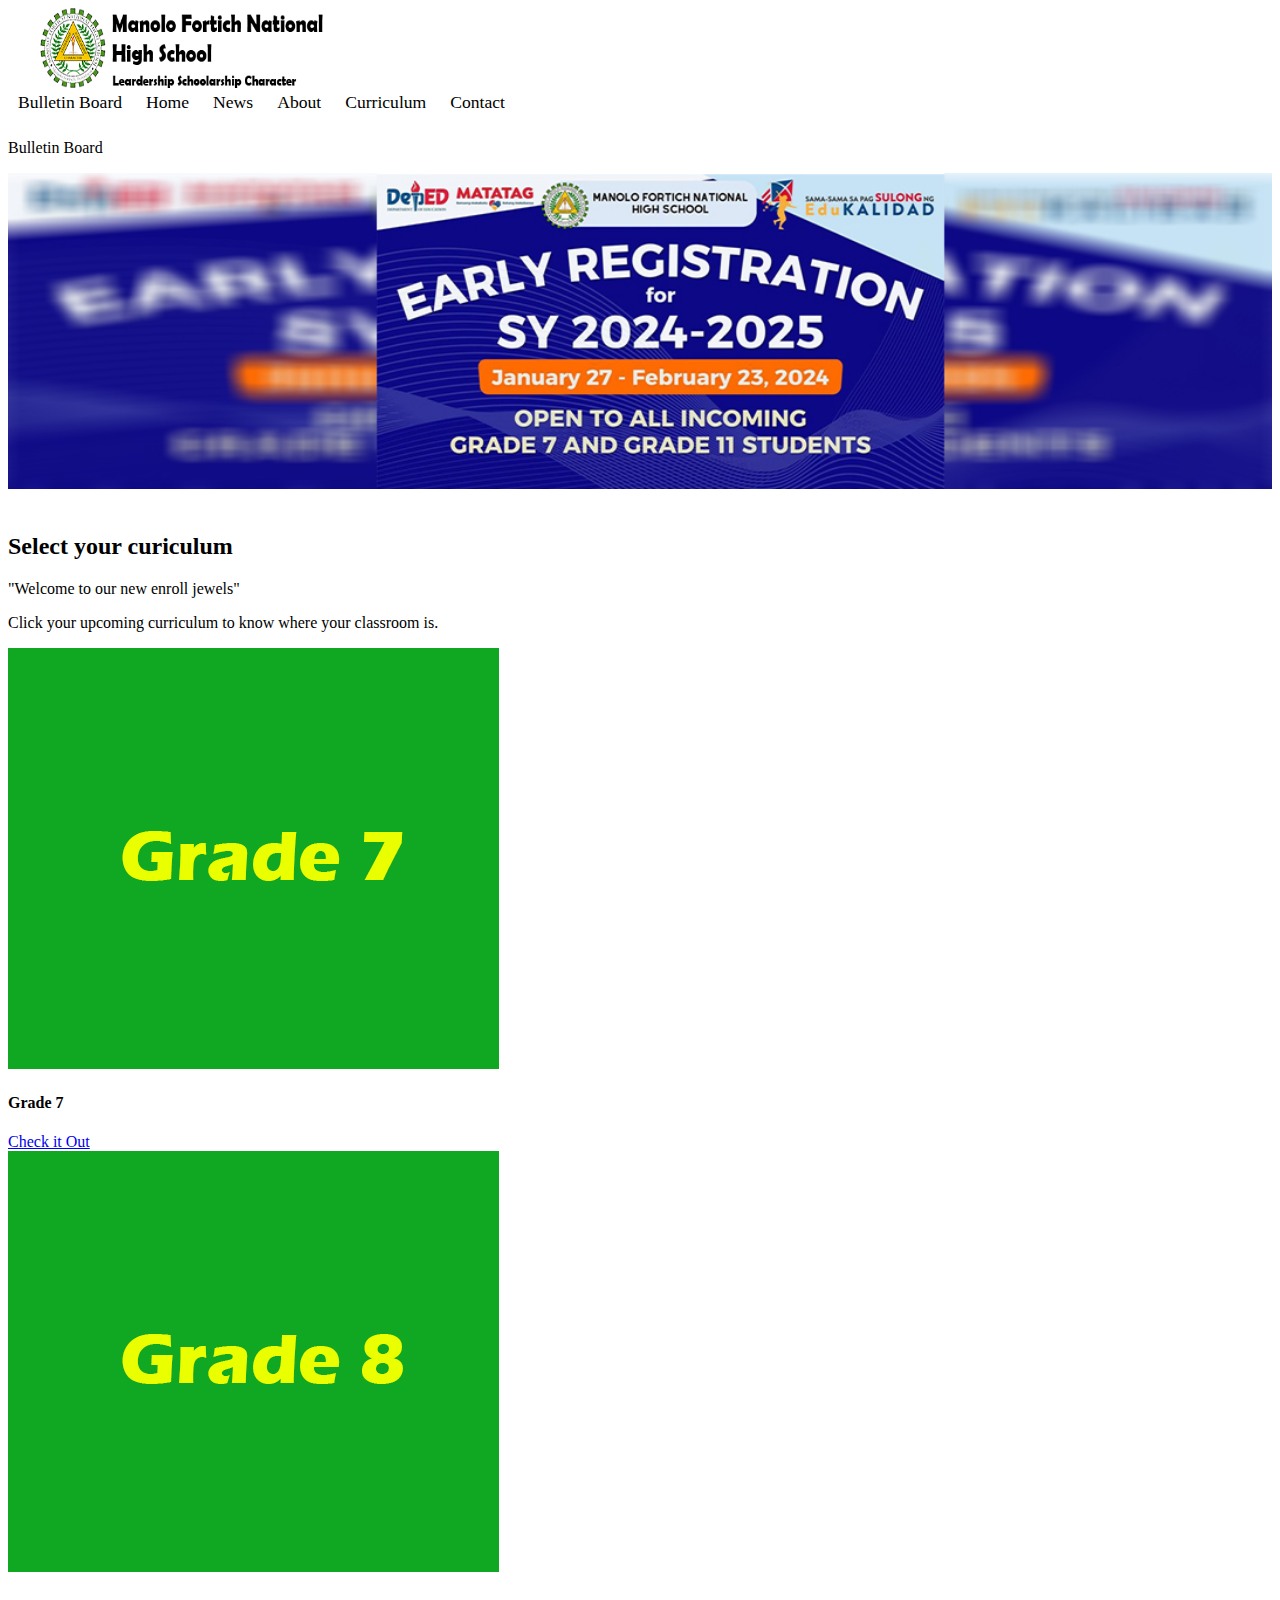
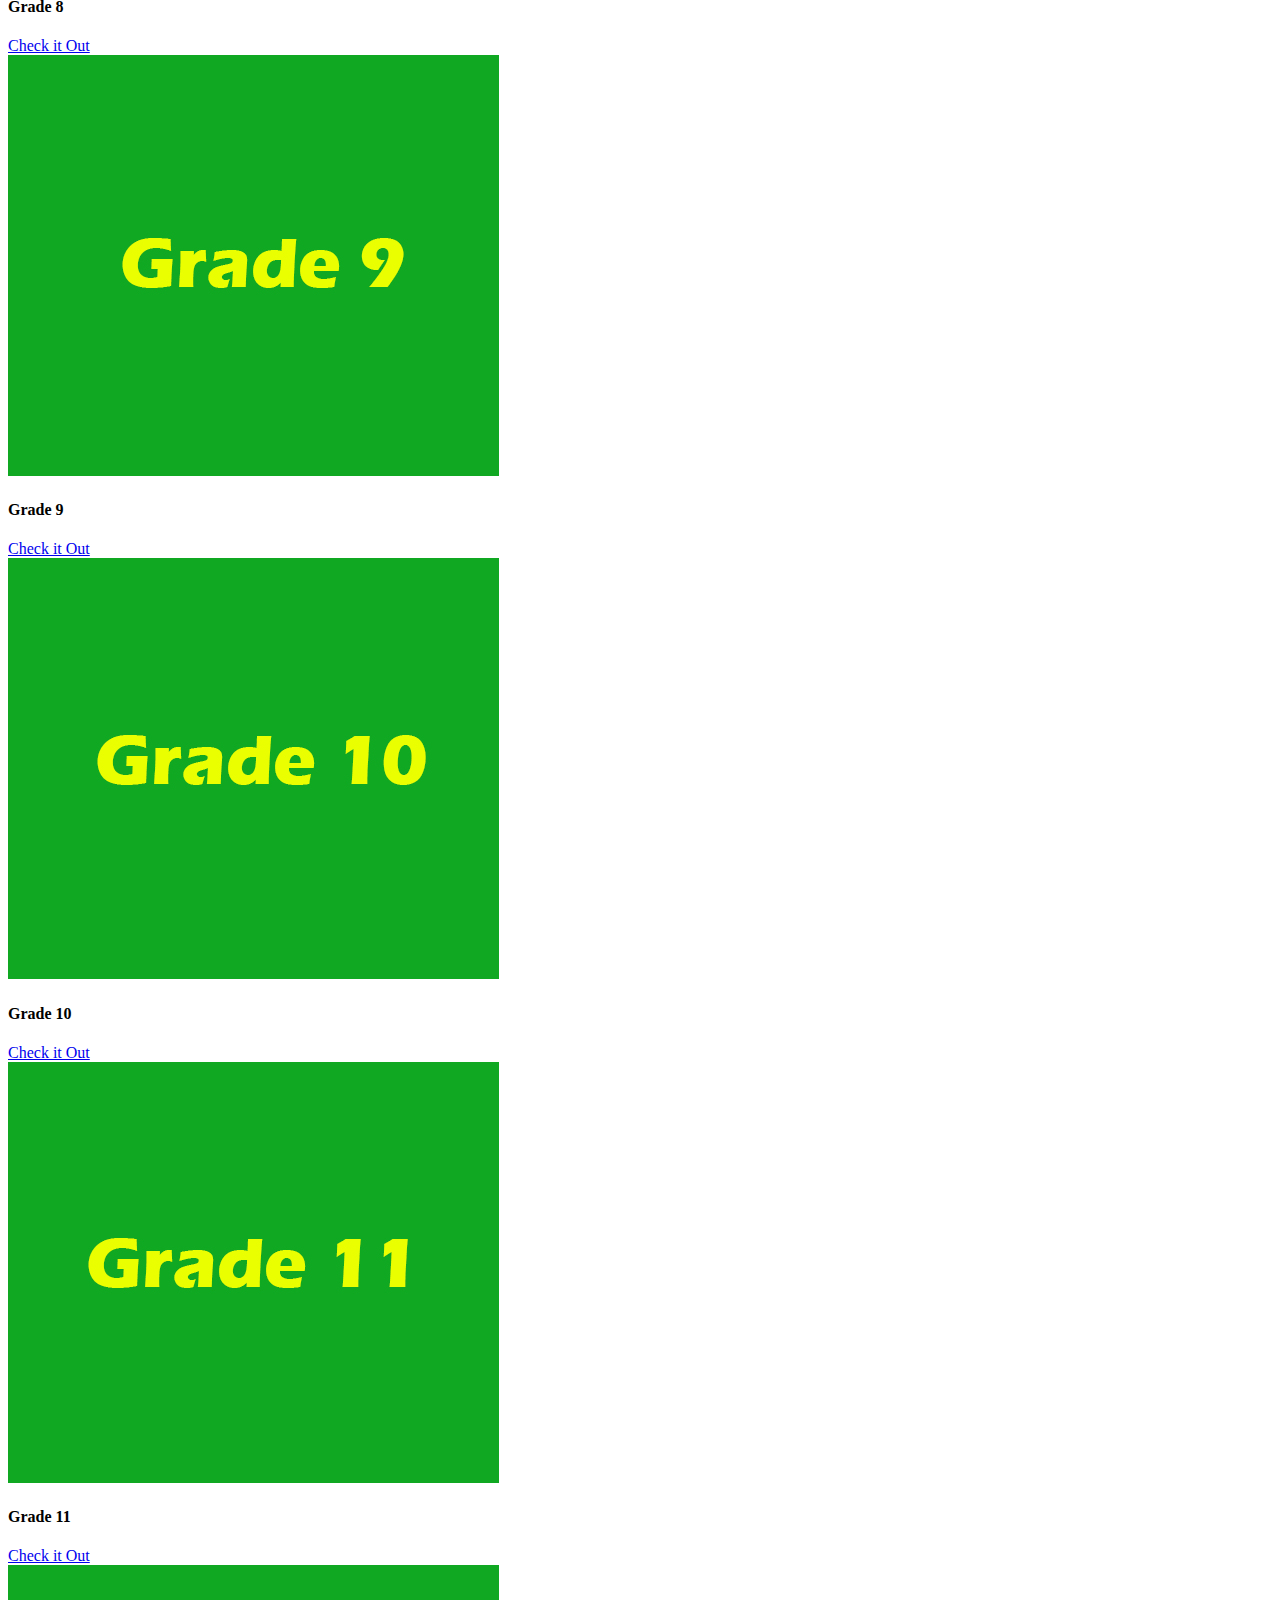
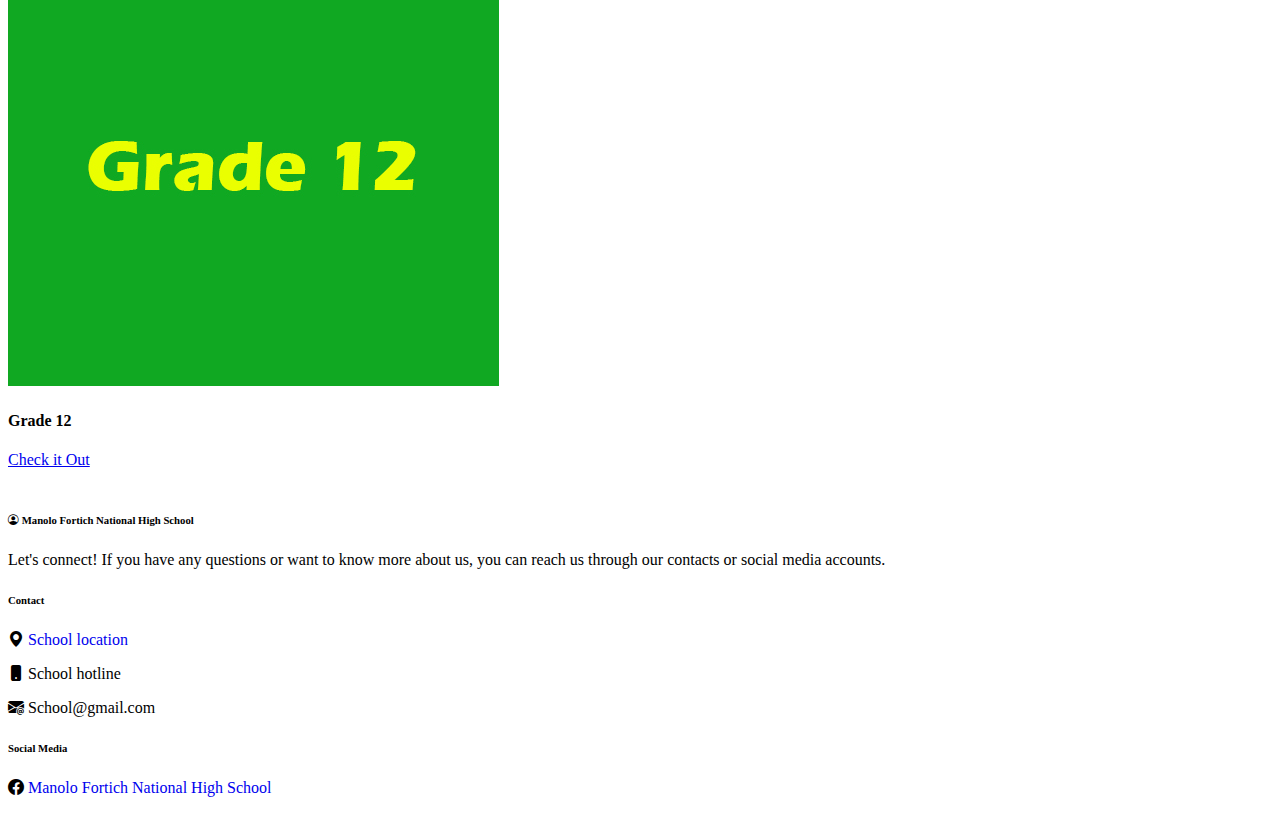
<file: bulletinboard.html>
<!DOCTYPE html>
<html lang="en">
    <head>
        <meta charset="UTF-8">
        <meta http-equiv="X-UA-Compatible" content="IE=edge">
        <meta name="viewport" content="width=device-width, initial-scale=1.0">
        <link href="https://cdn.jsdelivr.net/npm/bootstrap@5.0.2/dist/css/bootstrap.min.css" rel="stylesheet" integrity="sha384-EVSTQN3/azprG1Anm3QDgpJLIm9Nao0Yz1ztcQTwFspd3yD65VohhpuuCOmLASjC" crossorigin="anonymous">
        <link rel="stylesheet" href="style.css">
        <link rel="stylesheet" href="https://cdn.jsdelivr.net/npm/bootstrap-icons@1.10.3/font/bootstrap-icons.css">
        <link rel="icon" type="image/png" sizes="32x32" href="/favicon.png">

        <title>BulletinBoard</title>
    </head>


    <body>
            <!--navbar-->
        <div class="container">
                <!--navbar-->
                    <div class="sticky-top d-flex justify-content-between align-items-center bg-light" class="wrapper flex">
                        <nav class="navbar navbar-light">
                            <div class="container-fluid">
                                <a class="navbar-brand navimg" href="#">
                                <img src="Untitled-1.png" alt="profile" width="350" height="80" class=" img-fluid">
                                </a>
                            </div>
                        </nav>
                <div class="nav-link d-flex justify-content-between align-items-center fw-light">
                    <a class="mx-0" href="#bulletin">Bulletin Board</a>
                    <a class="mx-0" href="index.html">Home</a>
                    <a class="mx-0" href="index.html#news">News</a>
                    <a class="mx-0" href="index.html#about">About</a>
                    <a class="mx-0" href="#curriculum">Curriculum</a>
                    <a class="mx-0" href="#contact">Contact</a>
                </div>
            </div>

            <!-- News -->
            <section id="bulletin">
                <div class="display-5"> <p class="text-center">Bulletin Board </p> </div>
                <div>
                    <img width="100%"
                    src="early1.jpg">
                </div>
            </section>

            <!--About Section-->
            <section id="curriculum" class="bg-light mt-5">
               
                    <div class="text-center">
                        <h2 class="fw-light">Select your curiculum</h2>
                        <p class="lead text-muted"> "Welcome to our new enroll jewels"</p> 
                        <p class="lead text-muted">Click your upcoming curriculum to know where your classroom is.
                        </p>
                        <!-- <p class="lead text-muted">Having the knowledge and skills, the school will be a great contributor to your knowledge. -->
                        </p>
                    </div>

                    <div class="row my-5 align-items-center justify-content-center">
                        <div class="col-8 col-lg-4 col-xl-3">
                            <div class="card">
                                <img 
                                class="card-img-top"
                                src="Grade 7.jpg"
                                alt="card image"
                                />
                                <div class="card-body text-center py-4">
                                    <h4 class="card-title fw-light">Grade 7</h4>
                                    <!-- <p class="card-text text-muted fw-light">
                                      Learn what's the school announcement.
                                    </p> -->
                                    <a href="Grade7.html" class="btn btn-outline-primary">Check it Out</a>
                                </div>
                            </div>
                        </div>
                        <div class="col-8 col-lg-4 col-xl-3">
                            <div class="card">
                                <img 
                                class="card-img-top"
                                src="Grade 8.jpg"
                                alt="card image"
                                />
                                <div class="card-body text-center py-4">
                                    <h4 class="card-title fw-light">Grade 8</h4>
                                    <!-- <p class="card-text text-muted fw-light">
                                    Know where your classroom is.
                                    </p> -->
                                    <a href="Grade8.html" class="btn btn-outline-primary">Check it Out</a>
                                </div>
                            </div>
                        </div>
                        <div class="col-8 col-lg-4 col-xl-3">
                            <div class="card">
                                <img 
                                class="card-img-top"
                                src="Grade 9.jpg"
                                alt="card image"
                                />
                                <div class="card-body text-center py-4">
                                    <h4 class="card-title fw-light">Grade 9</h4>
                                    <!-- <p class="card-text text-muted fw-light">
                                        Take a look if your here.
                                    </p> -->
                                    <a href="Grade9.html" class="btn btn-outline-primary">Check it Out</a>
                                </div>
                            </div>
                        </div>
                        <div class="row my-5 align-items-center justify-content-center">
                            <div class="col-8 col-lg-4 col-xl-3">
                                <div class="card">
                                    <img 
                                    class="card-img-top"
                                    src="Grade 10.jpg"
                                    alt="card image"
                                    />
                                    <div class="card-body text-center py-4">
                                        <h4 class="card-title fw-light">Grade 10</h4>
                                        <!-- <p class="card-text text-muted fw-light">
                                          Learn what's the school announcement.
                                        </p> -->
                                        <a href="Grade10.html" class="btn btn-outline-primary">Check it Out</a>
                                    </div>
                                </div>
                            </div>
                            <div class="col-8 col-lg-4 col-xl-3">
                                <div class="card">
                                    <img 
                                    class="card-img-top"
                                    src="Grade 11.jpg"
                                    alt="card image"
                                    />
                                    <div class="card-body text-center py-4">
                                        <h4 class="card-title fw-light">Grade 11</h4>
                                        <!-- <p class="card-text text-muted fw-light">
                                        Know where your classroom is.
                                        </p> -->
                                        <a href="Grade11.html" class="btn btn-outline-primary">Check it Out</a>
                                    </div>
                                </div>
                            </div>
                            <div class="col-8 col-lg-4 col-xl-3">
                                <div class="card">
                                    <img 
                                    class="card-img-top"
                                    src="Grade 12.jpg"
                                    alt="card image"
                                    />
                                    <div class="card-body text-center py-4">
                                        <h4 class="card-title fw-light">Grade 12</h4>
                                        <!-- <p class="card-text text-muted fw-light">
                                            Take a look if your here.
                                        </p> -->
                                        <a href="Grade12.html" class="btn btn-outline-primary">Check it Out</a>
                                    </div>
                                </div>
                            </div>
                    </div>
               
            </section>

            <!-- Footer -->
            <footer class="text-center text-lg-start bg-white text-muted">
                <section id="contact">
                    <div class="container text-center text-md-start mt-5">
                      <div class="row mt-3">
                        <div class="col-md-3 col-lg-4 col-xl-3 mx-auto mb-4">
                          <h6 class="text-uppercase fw-bold mb-4">
                            <i class="bi bi-person-circle"></i> Manolo Fortich National High School
                          </h6>
                          <p>
                           Let's connect! If you have any questions or want to know more about us, you can reach us through our contacts or social media accounts.
                          </p>
                        </div>
                        <div class="col-md-4 col-lg-3 col-xl-3 mx-auto mb-md-0 mb-4">
                            <!-- Links -->
                            <h6 class="text-uppercase fw-bold mb-4">Contact</h6>
                            <p><i class="bi bi-geo-alt-fill"></i><a class="socials text-muted" href="https://www.google.com/maps/place/Manolo+Fortich+National+High+School/@8.3683301,124.8629163,17z/data=!4m6!3m5!1s0x32ffbdf8a8a9cdfd:0xefb4e4f49a848094!8m2!3d8.3683301!4d124.8629163!16s%2Fg%2F11b697rzgc?authuser=0&entry=ttu"> School location</a></p>
                            <p><i class="bi bi-phone-fill"></i> School hotline</p>
                            <p><i class="bi bi-envelope-at-fill"></i> School@gmail.com</p>
                        </div>
                        <div class="col-md-4 col-lg-3 col-xl-3 mx-auto mb-md-0 mb-4">
                            <!-- Links -->
                            <h6 class="text-uppercase fw-bold mb-4">Social Media</h6>
                            <p><i class="bi bi-facebook"></i><a class="socials text-muted" href="https://web.facebook.com/ManoloFortichNHSOfficial"> Manolo Fortich National High School</a></p>
                            <!-- <p><i class="bi bi-instagram"></i><a class="socials text-muted"href="https://www.instagram.com/chizingyah/"> @chizingyah</a></p> -->
                        </div>
                    </div>
                </section>
            </footer> 

        </div>
        <script src="https://cdn.jsdelivr.net/npm/bootstrap@5.0.2/dist/js/bootstrap.bundle.min.js" integrity="sha384-MrcW6ZMFYlzcLA8Nl+NtUVF0sA7MsXsP1UyJoMp4YLEuNSfAP+JcXn/tWtIaxVXM" crossorigin="anonymous"></script>
    </body>
</html>
</file>
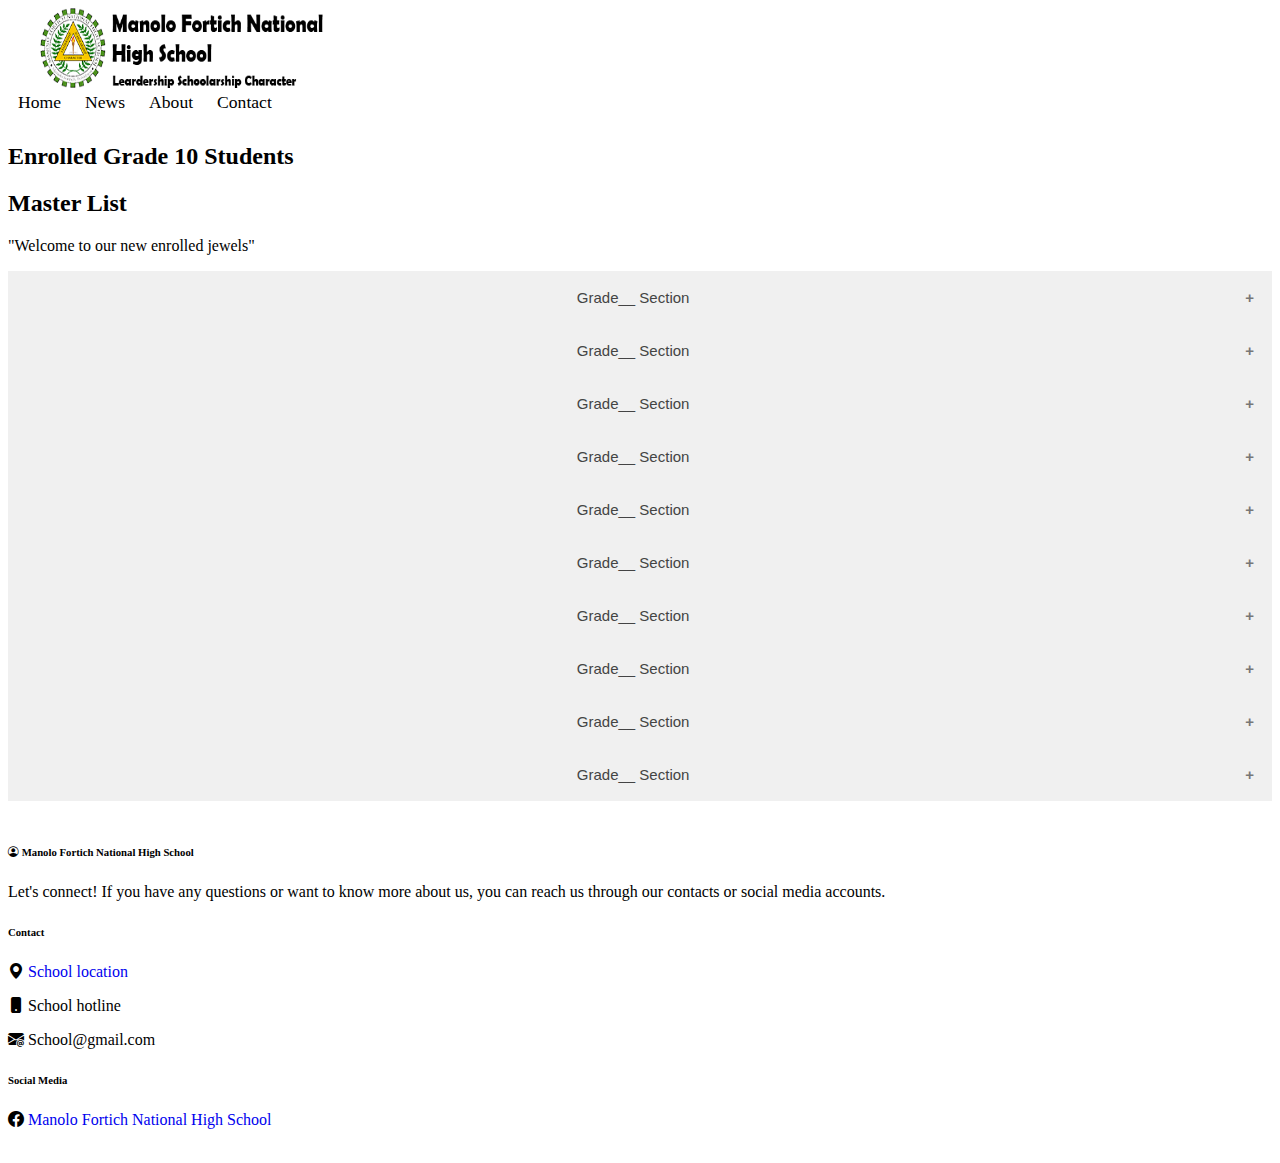
<file: Grade10.html>
<!DOCTYPE html>
<html lang="en">
    <head>
        <meta charset="UTF-8">
        <meta http-equiv="X-UA-Compatible" content="IE=edge">
        <meta name="viewport" content="width=device-width, initial-scale=1.0">
        <link href="https://cdn.jsdelivr.net/npm/bootstrap@5.0.2/dist/css/bootstrap.min.css" rel="stylesheet" integrity="sha384-EVSTQN3/azprG1Anm3QDgpJLIm9Nao0Yz1ztcQTwFspd3yD65VohhpuuCOmLASjC" crossorigin="anonymous">
        <link rel="stylesheet" href="style.css">
        <link rel="stylesheet" href="https://cdn.jsdelivr.net/npm/bootstrap-icons@1.10.3/font/bootstrap-icons.css">
        <link rel="icon" type="image/png" sizes="32x32" href="/favicon.png">

        <title>Grade 10</title>
    </head>


    <body>
            <!--navbar-->
        <div class="container">
                <div class="sticky-top d-flex justify-content-between align-items-center bg-light" class="wrapper flex">
                    <nav class="navbar navbar-light">
                        <div class="container-fluid">
                            <a class="navbar-brand navimg" href="#">
                                <img src="Untitled-1.png" alt="profile" width="350" height="80" class=" img-fluid">
                            </a>
                        </div>
                    </nav>
                    <div class="nav-link d-flex justify-content-between align-items-center fw-light">
                        <a class="mx-0" href="index.html">Home</a>
                        <a class="mx-0" href="index.html#news">News</a>
                        <a class="mx-0" href="index.html#about">About</a>
                        <a class="mx-0" href="#contact">Contact</a>
                    </div>
                </div>
            <!-- <script>
                function searchItems() {
                    var searchTerm = document.getElementById('search').value;
                    var items = document.getElementsByClassName('item');
                    
                    for (var i = 0; i < items.length; i++) {
                        var item = items[i];
                        
                        if (item.textContent.includes(searchTerm)) {
                            item.style.display = 'block';
                        } else {
                            item.style.display = 'none';
                        }
                    }
                }
            </script>
            <input type="text" id="search" name="search" onkeyup="searchItems()" placeholder="Search...">
            <div class="item">Item 1</div>
            <div class="item">Item 2</div>
            <div class="item">Item 3</div>
            Add more items as needed -->

            <!--About Section-->
            <section id="curriculum" class="bg-light mt-5">
               
                    <div class="text-center">
                        <h2 class="fw-light">Enrolled Grade 10 Students</h2>
                        <h2 class="fw-light">Master List</h2>
                        <p class="lead text-muted"> "Welcome to our new enrolled jewels"</p> 
                        <!-- <p class="lead text-muted">Having the knowledge and skills, the school will be a great contributor to your knowledge. -->
                        </p>
                    </div>

                    
                    <button class="accordion">Grade__ Section</button>
                    <div class="panel">
                        <p class="center">Male</p>
                        <div class="center2">
                            <p>Surname, Name Middle Initial</p>
                            <p>Surname, Name Middle Initial</p>
                            <p>Surname, Name Middle Initial</p>
                            <p>Surname, Name Middle Initial</p>
                            <p>Surname, Name Middle Initial</p>
                            <p>Surname, Name Middle Initial</p>
                            <p>Surname, Name Middle Initial</p>
                            <p>Surname, Name Middle Initial</p>
                            <p>Surname, Name Middle Initial</p>
                            <p>Surname, Name Middle Initial</p>
                        </div>
                        <p class="center">Female</p>
                        <div class="center2">
                            <p>Surname, Name Middle Initial</p>
                            <p>Surname, Name Middle Initial</p>
                            <p>Surname, Name Middle Initial</p>
                            <p>Surname, Name Middle Initial</p>
                            <p>Surname, Name Middle Initial</p>
                            <p>Surname, Name Middle Initial</p>
                            <p>Surname, Name Middle Initial</p>
                            <p>Surname, Name Middle Initial</p>
                            <p>Surname, Name Middle Initial</p>
                            <p>Surname, Name Middle Initial</p>
                        </div>
                    </div>

                    <button class="accordion">Grade__ Section</button>
                    <div class="panel">
                        <p class="center">Male</p>
                        <div class="center2">
                            <p>Surname, Name Middle Initial</p>
                            <p>Surname, Name Middle Initial</p>
                            <p>Surname, Name Middle Initial</p>
                            <p>Surname, Name Middle Initial</p>
                            <p>Surname, Name Middle Initial</p>
                            <p>Surname, Name Middle Initial</p>
                            <p>Surname, Name Middle Initial</p>
                            <p>Surname, Name Middle Initial</p>
                            <p>Surname, Name Middle Initial</p>
                            <p>Surname, Name Middle Initial</p>
                        </div>
                        <p class="center">Female</p>
                        <div class="center2">
                            <p>Surname, Name Middle Initial</p>
                            <p>Surname, Name Middle Initial</p>
                            <p>Surname, Name Middle Initial</p>
                            <p>Surname, Name Middle Initial</p>
                            <p>Surname, Name Middle Initial</p>
                            <p>Surname, Name Middle Initial</p>
                            <p>Surname, Name Middle Initial</p>
                            <p>Surname, Name Middle Initial</p>
                            <p>Surname, Name Middle Initial</p>
                            <p>Surname, Name Middle Initial</p>
                        </div>
                    </div>
            
                    <button class="accordion">Grade__ Section</button>
                    <div class="panel">
                        <p class="center">Male</p>
                        <div class="center2">
                            <p>Surname, Name Middle Initial</p>
                            <p>Surname, Name Middle Initial</p>
                            <p>Surname, Name Middle Initial</p>
                            <p>Surname, Name Middle Initial</p>
                            <p>Surname, Name Middle Initial</p>
                            <p>Surname, Name Middle Initial</p>
                            <p>Surname, Name Middle Initial</p>
                            <p>Surname, Name Middle Initial</p>
                            <p>Surname, Name Middle Initial</p>
                            <p>Surname, Name Middle Initial</p>
                        </div>
                        <p class="center">Female</p>
                        <div class="center2">
                            <p>Surname, Name Middle Initial</p>
                            <p>Surname, Name Middle Initial</p>
                            <p>Surname, Name Middle Initial</p>
                            <p>Surname, Name Middle Initial</p>
                            <p>Surname, Name Middle Initial</p>
                            <p>Surname, Name Middle Initial</p>
                            <p>Surname, Name Middle Initial</p>
                            <p>Surname, Name Middle Initial</p>
                            <p>Surname, Name Middle Initial</p>
                            <p>Surname, Name Middle Initial</p>
                        </div>
                    </div>
            
                    <button class="accordion">Grade__ Section</button>
                    <div class="panel">
                        <p class="center">Male</p>
                        <div class="center2">
                            <p>Surname, Name Middle Initial</p>
                            <p>Surname, Name Middle Initial</p>
                            <p>Surname, Name Middle Initial</p>
                            <p>Surname, Name Middle Initial</p>
                            <p>Surname, Name Middle Initial</p>
                            <p>Surname, Name Middle Initial</p>
                            <p>Surname, Name Middle Initial</p>
                            <p>Surname, Name Middle Initial</p>
                            <p>Surname, Name Middle Initial</p>
                            <p>Surname, Name Middle Initial</p>
                        </div>
                        <p class="center">Female</p>
                        <div class="center2">
                            <p>Surname, Name Middle Initial</p>
                            <p>Surname, Name Middle Initial</p>
                            <p>Surname, Name Middle Initial</p>
                            <p>Surname, Name Middle Initial</p>
                            <p>Surname, Name Middle Initial</p>
                            <p>Surname, Name Middle Initial</p>
                            <p>Surname, Name Middle Initial</p>
                            <p>Surname, Name Middle Initial</p>
                            <p>Surname, Name Middle Initial</p>
                            <p>Surname, Name Middle Initial</p>
                        </div>
                    </div>
            
                    <button class="accordion">Grade__ Section</button>
                    <div class="panel">
                        <p class="center">Male</p>
                        <div class="center2">
                            <p>Surname, Name Middle Initial</p>
                            <p>Surname, Name Middle Initial</p>
                            <p>Surname, Name Middle Initial</p>
                            <p>Surname, Name Middle Initial</p>
                            <p>Surname, Name Middle Initial</p>
                            <p>Surname, Name Middle Initial</p>
                            <p>Surname, Name Middle Initial</p>
                            <p>Surname, Name Middle Initial</p>
                            <p>Surname, Name Middle Initial</p>
                            <p>Surname, Name Middle Initial</p>
                        </div>
                        <p class="center">Female</p>
                        <div class="center2">
                            <p>Surname, Name Middle Initial</p>
                            <p>Surname, Name Middle Initial</p>
                            <p>Surname, Name Middle Initial</p>
                            <p>Surname, Name Middle Initial</p>
                            <p>Surname, Name Middle Initial</p>
                            <p>Surname, Name Middle Initial</p>
                            <p>Surname, Name Middle Initial</p>
                            <p>Surname, Name Middle Initial</p>
                            <p>Surname, Name Middle Initial</p>
                            <p>Surname, Name Middle Initial</p>
                        </div>
                    </div>
            
                    <button class="accordion">Grade__ Section</button>
                    <div class="panel">
                        <p class="center">Male</p>
                        <div class="center2">
                            <p>Surname, Name Middle Initial</p>
                            <p>Surname, Name Middle Initial</p>
                            <p>Surname, Name Middle Initial</p>
                            <p>Surname, Name Middle Initial</p>
                            <p>Surname, Name Middle Initial</p>
                            <p>Surname, Name Middle Initial</p>
                            <p>Surname, Name Middle Initial</p>
                            <p>Surname, Name Middle Initial</p>
                            <p>Surname, Name Middle Initial</p>
                            <p>Surname, Name Middle Initial</p>
                        </div>
                        <p class="center">Female</p>
                        <div class="center2">
                            <p>Surname, Name Middle Initial</p>
                            <p>Surname, Name Middle Initial</p>
                            <p>Surname, Name Middle Initial</p>
                            <p>Surname, Name Middle Initial</p>
                            <p>Surname, Name Middle Initial</p>
                            <p>Surname, Name Middle Initial</p>
                            <p>Surname, Name Middle Initial</p>
                            <p>Surname, Name Middle Initial</p>
                            <p>Surname, Name Middle Initial</p>
                            <p>Surname, Name Middle Initial</p>
                        </div>
                    </div>
            
                    <button class="accordion">Grade__ Section</button>
                    <div class="panel">
                        <p class="center">Male</p>
                        <div class="center2">
                            <p>Surname, Name Middle Initial</p>
                            <p>Surname, Name Middle Initial</p>
                            <p>Surname, Name Middle Initial</p>
                            <p>Surname, Name Middle Initial</p>
                            <p>Surname, Name Middle Initial</p>
                            <p>Surname, Name Middle Initial</p>
                            <p>Surname, Name Middle Initial</p>
                            <p>Surname, Name Middle Initial</p>
                            <p>Surname, Name Middle Initial</p>
                            <p>Surname, Name Middle Initial</p>
                        </div>
                        <p class="center">Female</p>
                        <div class="center2">
                            <p>Surname, Name Middle Initial</p>
                            <p>Surname, Name Middle Initial</p>
                            <p>Surname, Name Middle Initial</p>
                            <p>Surname, Name Middle Initial</p>
                            <p>Surname, Name Middle Initial</p>
                            <p>Surname, Name Middle Initial</p>
                            <p>Surname, Name Middle Initial</p>
                            <p>Surname, Name Middle Initial</p>
                            <p>Surname, Name Middle Initial</p>
                            <p>Surname, Name Middle Initial</p>
                        </div>
                    </div>
            
                    <button class="accordion">Grade__ Section</button>
                    <div class="panel">
                        <p class="center">Male</p>
                        <div class="center2">
                            <p>Surname, Name Middle Initial</p>
                            <p>Surname, Name Middle Initial</p>
                            <p>Surname, Name Middle Initial</p>
                            <p>Surname, Name Middle Initial</p>
                            <p>Surname, Name Middle Initial</p>
                            <p>Surname, Name Middle Initial</p>
                            <p>Surname, Name Middle Initial</p>
                            <p>Surname, Name Middle Initial</p>
                            <p>Surname, Name Middle Initial</p>
                            <p>Surname, Name Middle Initial</p>
                        </div>
                        <p class="center">Female</p>
                        <div class="center2">
                            <p>Surname, Name Middle Initial</p>
                            <p>Surname, Name Middle Initial</p>
                            <p>Surname, Name Middle Initial</p>
                            <p>Surname, Name Middle Initial</p>
                            <p>Surname, Name Middle Initial</p>
                            <p>Surname, Name Middle Initial</p>
                            <p>Surname, Name Middle Initial</p>
                            <p>Surname, Name Middle Initial</p>
                            <p>Surname, Name Middle Initial</p>
                            <p>Surname, Name Middle Initial</p>
                        </div>
                    </div>
            
                    <button class="accordion">Grade__ Section</button>
                    <div class="panel">
                        <p class="center">Male</p>
                        <div class="center2">
                            <p>Surname, Name Middle Initial</p>
                            <p>Surname, Name Middle Initial</p>
                            <p>Surname, Name Middle Initial</p>
                            <p>Surname, Name Middle Initial</p>
                            <p>Surname, Name Middle Initial</p>
                            <p>Surname, Name Middle Initial</p>
                            <p>Surname, Name Middle Initial</p>
                            <p>Surname, Name Middle Initial</p>
                            <p>Surname, Name Middle Initial</p>
                            <p>Surname, Name Middle Initial</p>
                        </div>
                        <p class="center">Female</p>
                        <div class="center2">
                            <p>Surname, Name Middle Initial</p>
                            <p>Surname, Name Middle Initial</p>
                            <p>Surname, Name Middle Initial</p>
                            <p>Surname, Name Middle Initial</p>
                            <p>Surname, Name Middle Initial</p>
                            <p>Surname, Name Middle Initial</p>
                            <p>Surname, Name Middle Initial</p>
                            <p>Surname, Name Middle Initial</p>
                            <p>Surname, Name Middle Initial</p>
                            <p>Surname, Name Middle Initial</p>
                        </div>
                    </div>
            
                    <button class="accordion">Grade__ Section</button>
                    <div class="panel">
                        <p class="center">Male</p>
                        <div class="center2">
                            <p>Surname, Name Middle Initial</p>
                            <p>Surname, Name Middle Initial</p>
                            <p>Surname, Name Middle Initial</p>
                            <p>Surname, Name Middle Initial</p>
                            <p>Surname, Name Middle Initial</p>
                            <p>Surname, Name Middle Initial</p>
                            <p>Surname, Name Middle Initial</p>
                            <p>Surname, Name Middle Initial</p>
                            <p>Surname, Name Middle Initial</p>
                            <p>Surname, Name Middle Initial</p>
                        </div>
                        <p class="center">Female</p>
                        <div class="center2">
                            <p>Surname, Name Middle Initial</p>
                            <p>Surname, Name Middle Initial</p>
                            <p>Surname, Name Middle Initial</p>
                            <p>Surname, Name Middle Initial</p>
                            <p>Surname, Name Middle Initial</p>
                            <p>Surname, Name Middle Initial</p>
                            <p>Surname, Name Middle Initial</p>
                            <p>Surname, Name Middle Initial</p>
                            <p>Surname, Name Middle Initial</p>
                            <p>Surname, Name Middle Initial</p>
                        </div>
                    </div>
                </div>

            </section>
            <script>
                var acc = document.getElementsByClassName("accordion");
                var i;
        
                for (i = 0; i < acc.length; i++) {
                    acc[i].addEventListener("click", function() {
                        this.classList.toggle("active");
                        var panel = this.nextElementSibling;
                        if (panel.style.maxHeight) {
                            panel.style.maxHeight = null;
                        } else {
                            panel.style.maxHeight = panel.scrollHeight + "px";
                        } 
                    });
                }
            </script>

            <!-- Footer -->
            <footer class="text-center text-lg-start bg-white text-muted">
                <section id="contact">
                    <div class="container text-center text-md-start mt-5">
                      <div class="row mt-3">
                        <div class="col-md-3 col-lg-4 col-xl-3 mx-auto mb-4">
                          <h6 class="text-uppercase fw-bold mb-4">
                            <i class="bi bi-person-circle"></i> Manolo Fortich National High School
                          </h6>
                          <p>
                           Let's connect! If you have any questions or want to know more about us, you can reach us through our contacts or social media accounts.
                          </p>
                        </div>
                        <div class="col-md-4 col-lg-3 col-xl-3 mx-auto mb-md-0 mb-4">
                            <!-- Links -->
                            <h6 class="text-uppercase fw-bold mb-4">Contact</h6>
                            <p><i class="bi bi-geo-alt-fill"></i><a class="socials text-muted" href="https://www.google.com/maps/place/Manolo+Fortich+National+High+School/@8.3683301,124.8629163,17z/data=!4m6!3m5!1s0x32ffbdf8a8a9cdfd:0xefb4e4f49a848094!8m2!3d8.3683301!4d124.8629163!16s%2Fg%2F11b697rzgc?authuser=0&entry=ttu"> School location</a></p>
                            <p><i class="bi bi-phone-fill"></i> School hotline</p>
                            <p><i class="bi bi-envelope-at-fill"></i> School@gmail.com</p>
                        </div>
                        <div class="col-md-4 col-lg-3 col-xl-3 mx-auto mb-md-0 mb-4">
                            <!-- Links -->
                            <h6 class="text-uppercase fw-bold mb-4">Social Media</h6>
                            <p><i class="bi bi-facebook"></i><a class="socials text-muted" href="https://web.facebook.com/ManoloFortichNHSOfficial"> Manolo Fortich National High School</a></p>
                            <!-- <p><i class="bi bi-instagram"></i><a class="socials text-muted"href="https://www.instagram.com/chizingyah/"> @chizingyah</a></p> -->
                        </div>
                    </div>
                </section>
            </footer> 

        </div>
        <script src="https://cdn.jsdelivr.net/npm/bootstrap@5.0.2/dist/js/bootstrap.bundle.min.js" integrity="sha384-MrcW6ZMFYlzcLA8Nl+NtUVF0sA7MsXsP1UyJoMp4YLEuNSfAP+JcXn/tWtIaxVXM" crossorigin="anonymous"></script>
    </body>
</html>
</file>
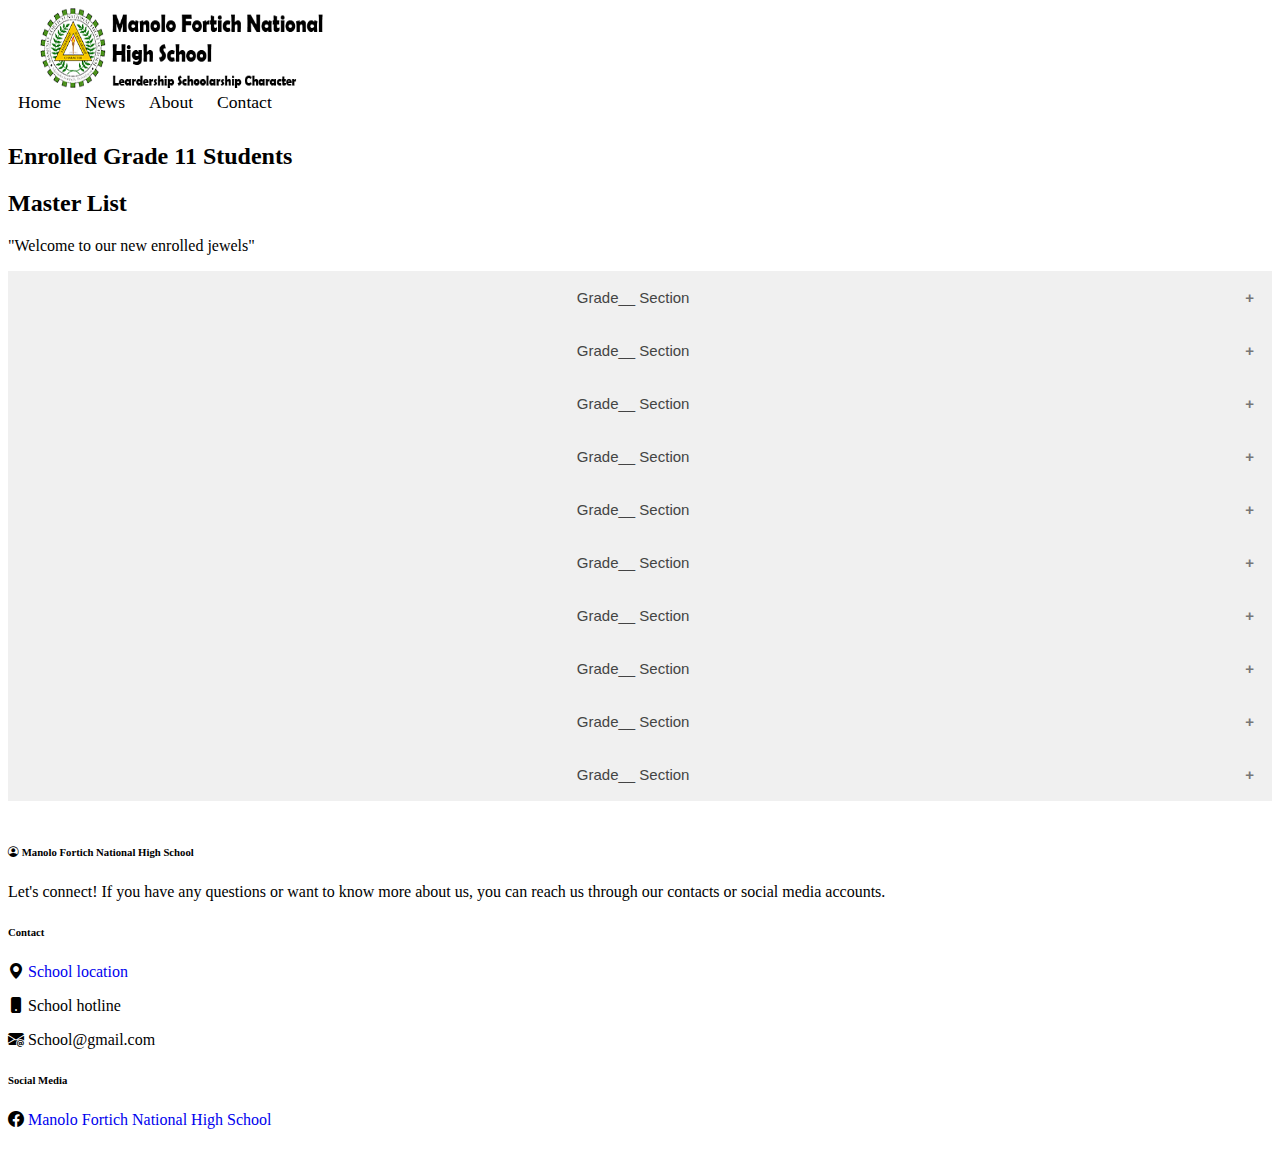
<file: Grade11.html>
<!DOCTYPE html>
<html lang="en">
    <head>
        <meta charset="UTF-8">
        <meta http-equiv="X-UA-Compatible" content="IE=edge">
        <meta name="viewport" content="width=device-width, initial-scale=1.0">
        <link href="https://cdn.jsdelivr.net/npm/bootstrap@5.0.2/dist/css/bootstrap.min.css" rel="stylesheet" integrity="sha384-EVSTQN3/azprG1Anm3QDgpJLIm9Nao0Yz1ztcQTwFspd3yD65VohhpuuCOmLASjC" crossorigin="anonymous">
        <link rel="stylesheet" href="style.css">
        <link rel="stylesheet" href="https://cdn.jsdelivr.net/npm/bootstrap-icons@1.10.3/font/bootstrap-icons.css">
        <link rel="icon" type="image/png" sizes="32x32" href="/favicon.png">

        <title>Grade 11</title>
    </head>


    <body>
            <!--navbar-->
        <div class="container">
                <div class="sticky-top d-flex justify-content-between align-items-center bg-light" class="wrapper flex">
                    <nav class="navbar navbar-light">
                        <div class="container-fluid">
                            <a class="navbar-brand navimg" href="#">
                                <img src="Untitled-1.png" alt="profile" width="350" height="80" class=" img-fluid">
                            </a>
                        </div>
                    </nav>
                    <div class="nav-link d-flex justify-content-between align-items-center fw-light">
                        <a class="mx-0" href="index.html">Home</a>
                        <a class="mx-0" href="index.html#news">News</a>
                        <a class="mx-0" href="index.html#about">About</a>
                        <a class="mx-0" href="#contact">Contact</a>
                    </div>
                </div>
            <!-- <script>
                function searchItems() {
                    var searchTerm = document.getElementById('search').value;
                    var items = document.getElementsByClassName('item');
                    
                    for (var i = 0; i < items.length; i++) {
                        var item = items[i];
                        
                        if (item.textContent.includes(searchTerm)) {
                            item.style.display = 'block';
                        } else {
                            item.style.display = 'none';
                        }
                    }
                }
            </script>
            <input type="text" id="search" name="search" onkeyup="searchItems()" placeholder="Search...">
            <div class="item">Item 1</div>
            <div class="item">Item 2</div>
            <div class="item">Item 3</div>
            Add more items as needed -->

            <!--About Section-->
            <section id="curriculum" class="bg-light mt-5">
               
                    <div class="text-center">
                        <h2 class="fw-light">Enrolled Grade 11 Students</h2>
                        <h2 class="fw-light">Master List</h2>
                        <p class="lead text-muted"> "Welcome to our new enrolled jewels"</p> 
                        <!-- <p class="lead text-muted">Having the knowledge and skills, the school will be a great contributor to your knowledge. -->
                        </p>
                    </div>

                    
                    <button class="accordion">Grade__ Section</button>
                    <div class="panel">
                        <p class="center">Male</p>
                        <div class="center2">
                            <p>Surname, Name Middle Initial</p>
                            <p>Surname, Name Middle Initial</p>
                            <p>Surname, Name Middle Initial</p>
                            <p>Surname, Name Middle Initial</p>
                            <p>Surname, Name Middle Initial</p>
                            <p>Surname, Name Middle Initial</p>
                            <p>Surname, Name Middle Initial</p>
                            <p>Surname, Name Middle Initial</p>
                            <p>Surname, Name Middle Initial</p>
                            <p>Surname, Name Middle Initial</p>
                        </div>
                        <p class="center">Female</p>
                        <div class="center2">
                            <p>Surname, Name Middle Initial</p>
                            <p>Surname, Name Middle Initial</p>
                            <p>Surname, Name Middle Initial</p>
                            <p>Surname, Name Middle Initial</p>
                            <p>Surname, Name Middle Initial</p>
                            <p>Surname, Name Middle Initial</p>
                            <p>Surname, Name Middle Initial</p>
                            <p>Surname, Name Middle Initial</p>
                            <p>Surname, Name Middle Initial</p>
                            <p>Surname, Name Middle Initial</p>
                        </div>
                    </div>

                    <button class="accordion">Grade__ Section</button>
                    <div class="panel">
                        <p class="center">Male</p>
                        <div class="center2">
                            <p>Surname, Name Middle Initial</p>
                            <p>Surname, Name Middle Initial</p>
                            <p>Surname, Name Middle Initial</p>
                            <p>Surname, Name Middle Initial</p>
                            <p>Surname, Name Middle Initial</p>
                            <p>Surname, Name Middle Initial</p>
                            <p>Surname, Name Middle Initial</p>
                            <p>Surname, Name Middle Initial</p>
                            <p>Surname, Name Middle Initial</p>
                            <p>Surname, Name Middle Initial</p>
                        </div>
                        <p class="center">Female</p>
                        <div class="center2">
                            <p>Surname, Name Middle Initial</p>
                            <p>Surname, Name Middle Initial</p>
                            <p>Surname, Name Middle Initial</p>
                            <p>Surname, Name Middle Initial</p>
                            <p>Surname, Name Middle Initial</p>
                            <p>Surname, Name Middle Initial</p>
                            <p>Surname, Name Middle Initial</p>
                            <p>Surname, Name Middle Initial</p>
                            <p>Surname, Name Middle Initial</p>
                            <p>Surname, Name Middle Initial</p>
                        </div>
                    </div>
            
                    <button class="accordion">Grade__ Section</button>
                    <div class="panel">
                        <p class="center">Male</p>
                        <div class="center2">
                            <p>Surname, Name Middle Initial</p>
                            <p>Surname, Name Middle Initial</p>
                            <p>Surname, Name Middle Initial</p>
                            <p>Surname, Name Middle Initial</p>
                            <p>Surname, Name Middle Initial</p>
                            <p>Surname, Name Middle Initial</p>
                            <p>Surname, Name Middle Initial</p>
                            <p>Surname, Name Middle Initial</p>
                            <p>Surname, Name Middle Initial</p>
                            <p>Surname, Name Middle Initial</p>
                        </div>
                        <p class="center">Female</p>
                        <div class="center2">
                            <p>Surname, Name Middle Initial</p>
                            <p>Surname, Name Middle Initial</p>
                            <p>Surname, Name Middle Initial</p>
                            <p>Surname, Name Middle Initial</p>
                            <p>Surname, Name Middle Initial</p>
                            <p>Surname, Name Middle Initial</p>
                            <p>Surname, Name Middle Initial</p>
                            <p>Surname, Name Middle Initial</p>
                            <p>Surname, Name Middle Initial</p>
                            <p>Surname, Name Middle Initial</p>
                        </div>
                    </div>
            
                    <button class="accordion">Grade__ Section</button>
                    <div class="panel">
                        <p class="center">Male</p>
                        <div class="center2">
                            <p>Surname, Name Middle Initial</p>
                            <p>Surname, Name Middle Initial</p>
                            <p>Surname, Name Middle Initial</p>
                            <p>Surname, Name Middle Initial</p>
                            <p>Surname, Name Middle Initial</p>
                            <p>Surname, Name Middle Initial</p>
                            <p>Surname, Name Middle Initial</p>
                            <p>Surname, Name Middle Initial</p>
                            <p>Surname, Name Middle Initial</p>
                            <p>Surname, Name Middle Initial</p>
                        </div>
                        <p class="center">Female</p>
                        <div class="center2">
                            <p>Surname, Name Middle Initial</p>
                            <p>Surname, Name Middle Initial</p>
                            <p>Surname, Name Middle Initial</p>
                            <p>Surname, Name Middle Initial</p>
                            <p>Surname, Name Middle Initial</p>
                            <p>Surname, Name Middle Initial</p>
                            <p>Surname, Name Middle Initial</p>
                            <p>Surname, Name Middle Initial</p>
                            <p>Surname, Name Middle Initial</p>
                            <p>Surname, Name Middle Initial</p>
                        </div>
                    </div>
            
                    <button class="accordion">Grade__ Section</button>
                    <div class="panel">
                        <p class="center">Male</p>
                        <div class="center2">
                            <p>Surname, Name Middle Initial</p>
                            <p>Surname, Name Middle Initial</p>
                            <p>Surname, Name Middle Initial</p>
                            <p>Surname, Name Middle Initial</p>
                            <p>Surname, Name Middle Initial</p>
                            <p>Surname, Name Middle Initial</p>
                            <p>Surname, Name Middle Initial</p>
                            <p>Surname, Name Middle Initial</p>
                            <p>Surname, Name Middle Initial</p>
                            <p>Surname, Name Middle Initial</p>
                        </div>
                        <p class="center">Female</p>
                        <div class="center2">
                            <p>Surname, Name Middle Initial</p>
                            <p>Surname, Name Middle Initial</p>
                            <p>Surname, Name Middle Initial</p>
                            <p>Surname, Name Middle Initial</p>
                            <p>Surname, Name Middle Initial</p>
                            <p>Surname, Name Middle Initial</p>
                            <p>Surname, Name Middle Initial</p>
                            <p>Surname, Name Middle Initial</p>
                            <p>Surname, Name Middle Initial</p>
                            <p>Surname, Name Middle Initial</p>
                        </div>
                    </div>
            
                    <button class="accordion">Grade__ Section</button>
                    <div class="panel">
                        <p class="center">Male</p>
                        <div class="center2">
                            <p>Surname, Name Middle Initial</p>
                            <p>Surname, Name Middle Initial</p>
                            <p>Surname, Name Middle Initial</p>
                            <p>Surname, Name Middle Initial</p>
                            <p>Surname, Name Middle Initial</p>
                            <p>Surname, Name Middle Initial</p>
                            <p>Surname, Name Middle Initial</p>
                            <p>Surname, Name Middle Initial</p>
                            <p>Surname, Name Middle Initial</p>
                            <p>Surname, Name Middle Initial</p>
                        </div>
                        <p class="center">Female</p>
                        <div class="center2">
                            <p>Surname, Name Middle Initial</p>
                            <p>Surname, Name Middle Initial</p>
                            <p>Surname, Name Middle Initial</p>
                            <p>Surname, Name Middle Initial</p>
                            <p>Surname, Name Middle Initial</p>
                            <p>Surname, Name Middle Initial</p>
                            <p>Surname, Name Middle Initial</p>
                            <p>Surname, Name Middle Initial</p>
                            <p>Surname, Name Middle Initial</p>
                            <p>Surname, Name Middle Initial</p>
                        </div>
                    </div>
            
                    <button class="accordion">Grade__ Section</button>
                    <div class="panel">
                        <p class="center">Male</p>
                        <div class="center2">
                            <p>Surname, Name Middle Initial</p>
                            <p>Surname, Name Middle Initial</p>
                            <p>Surname, Name Middle Initial</p>
                            <p>Surname, Name Middle Initial</p>
                            <p>Surname, Name Middle Initial</p>
                            <p>Surname, Name Middle Initial</p>
                            <p>Surname, Name Middle Initial</p>
                            <p>Surname, Name Middle Initial</p>
                            <p>Surname, Name Middle Initial</p>
                            <p>Surname, Name Middle Initial</p>
                        </div>
                        <p class="center">Female</p>
                        <div class="center2">
                            <p>Surname, Name Middle Initial</p>
                            <p>Surname, Name Middle Initial</p>
                            <p>Surname, Name Middle Initial</p>
                            <p>Surname, Name Middle Initial</p>
                            <p>Surname, Name Middle Initial</p>
                            <p>Surname, Name Middle Initial</p>
                            <p>Surname, Name Middle Initial</p>
                            <p>Surname, Name Middle Initial</p>
                            <p>Surname, Name Middle Initial</p>
                            <p>Surname, Name Middle Initial</p>
                        </div>
                    </div>
            
                    <button class="accordion">Grade__ Section</button>
                    <div class="panel">
                        <p class="center">Male</p>
                        <div class="center2">
                            <p>Surname, Name Middle Initial</p>
                            <p>Surname, Name Middle Initial</p>
                            <p>Surname, Name Middle Initial</p>
                            <p>Surname, Name Middle Initial</p>
                            <p>Surname, Name Middle Initial</p>
                            <p>Surname, Name Middle Initial</p>
                            <p>Surname, Name Middle Initial</p>
                            <p>Surname, Name Middle Initial</p>
                            <p>Surname, Name Middle Initial</p>
                            <p>Surname, Name Middle Initial</p>
                        </div>
                        <p class="center">Female</p>
                        <div class="center2">
                            <p>Surname, Name Middle Initial</p>
                            <p>Surname, Name Middle Initial</p>
                            <p>Surname, Name Middle Initial</p>
                            <p>Surname, Name Middle Initial</p>
                            <p>Surname, Name Middle Initial</p>
                            <p>Surname, Name Middle Initial</p>
                            <p>Surname, Name Middle Initial</p>
                            <p>Surname, Name Middle Initial</p>
                            <p>Surname, Name Middle Initial</p>
                            <p>Surname, Name Middle Initial</p>
                        </div>
                    </div>
            
                    <button class="accordion">Grade__ Section</button>
                    <div class="panel">
                        <p class="center">Male</p>
                        <div class="center2">
                            <p>Surname, Name Middle Initial</p>
                            <p>Surname, Name Middle Initial</p>
                            <p>Surname, Name Middle Initial</p>
                            <p>Surname, Name Middle Initial</p>
                            <p>Surname, Name Middle Initial</p>
                            <p>Surname, Name Middle Initial</p>
                            <p>Surname, Name Middle Initial</p>
                            <p>Surname, Name Middle Initial</p>
                            <p>Surname, Name Middle Initial</p>
                            <p>Surname, Name Middle Initial</p>
                        </div>
                        <p class="center">Female</p>
                        <div class="center2">
                            <p>Surname, Name Middle Initial</p>
                            <p>Surname, Name Middle Initial</p>
                            <p>Surname, Name Middle Initial</p>
                            <p>Surname, Name Middle Initial</p>
                            <p>Surname, Name Middle Initial</p>
                            <p>Surname, Name Middle Initial</p>
                            <p>Surname, Name Middle Initial</p>
                            <p>Surname, Name Middle Initial</p>
                            <p>Surname, Name Middle Initial</p>
                            <p>Surname, Name Middle Initial</p>
                        </div>
                    </div>
            
                    <button class="accordion">Grade__ Section</button>
                    <div class="panel">
                        <p class="center">Male</p>
                        <div class="center2">
                            <p>Surname, Name Middle Initial</p>
                            <p>Surname, Name Middle Initial</p>
                            <p>Surname, Name Middle Initial</p>
                            <p>Surname, Name Middle Initial</p>
                            <p>Surname, Name Middle Initial</p>
                            <p>Surname, Name Middle Initial</p>
                            <p>Surname, Name Middle Initial</p>
                            <p>Surname, Name Middle Initial</p>
                            <p>Surname, Name Middle Initial</p>
                            <p>Surname, Name Middle Initial</p>
                        </div>
                        <p class="center">Female</p>
                        <div class="center2">
                            <p>Surname, Name Middle Initial</p>
                            <p>Surname, Name Middle Initial</p>
                            <p>Surname, Name Middle Initial</p>
                            <p>Surname, Name Middle Initial</p>
                            <p>Surname, Name Middle Initial</p>
                            <p>Surname, Name Middle Initial</p>
                            <p>Surname, Name Middle Initial</p>
                            <p>Surname, Name Middle Initial</p>
                            <p>Surname, Name Middle Initial</p>
                            <p>Surname, Name Middle Initial</p>
                        </div>
                    </div>
                </div>

            </section>
            <script>
                var acc = document.getElementsByClassName("accordion");
                var i;
        
                for (i = 0; i < acc.length; i++) {
                    acc[i].addEventListener("click", function() {
                        this.classList.toggle("active");
                        var panel = this.nextElementSibling;
                        if (panel.style.maxHeight) {
                            panel.style.maxHeight = null;
                        } else {
                            panel.style.maxHeight = panel.scrollHeight + "px";
                        } 
                    });
                }
            </script>

            <!-- Footer -->
            <footer class="text-center text-lg-start bg-white text-muted">
                <section id="contact">
                    <div class="container text-center text-md-start mt-5">
                      <div class="row mt-3">
                        <div class="col-md-3 col-lg-4 col-xl-3 mx-auto mb-4">
                          <h6 class="text-uppercase fw-bold mb-4">
                            <i class="bi bi-person-circle"></i> Manolo Fortich National High School
                          </h6>
                          <p>
                           Let's connect! If you have any questions or want to know more about us, you can reach us through our contacts or social media accounts.
                          </p>
                        </div>
                        <div class="col-md-4 col-lg-3 col-xl-3 mx-auto mb-md-0 mb-4">
                            <!-- Links -->
                            <h6 class="text-uppercase fw-bold mb-4">Contact</h6>
                            <p><i class="bi bi-geo-alt-fill"></i><a class="socials text-muted" href="https://www.google.com/maps/place/Manolo+Fortich+National+High+School/@8.3683301,124.8629163,17z/data=!4m6!3m5!1s0x32ffbdf8a8a9cdfd:0xefb4e4f49a848094!8m2!3d8.3683301!4d124.8629163!16s%2Fg%2F11b697rzgc?authuser=0&entry=ttu"> School location</a></p>
                            <p><i class="bi bi-phone-fill"></i> School hotline</p>
                            <p><i class="bi bi-envelope-at-fill"></i> School@gmail.com</p>
                        </div>
                        <div class="col-md-4 col-lg-3 col-xl-3 mx-auto mb-md-0 mb-4">
                            <!-- Links -->
                            <h6 class="text-uppercase fw-bold mb-4">Social Media</h6>
                            <p><i class="bi bi-facebook"></i><a class="socials text-muted" href="https://web.facebook.com/ManoloFortichNHSOfficial"> Manolo Fortich National High School</a></p>
                            <!-- <p><i class="bi bi-instagram"></i><a class="socials text-muted"href="https://www.instagram.com/chizingyah/"> @chizingyah</a></p> -->
                        </div>
                    </div>
                </section>
            </footer> 
        </div>
        <script src="https://cdn.jsdelivr.net/npm/bootstrap@5.0.2/dist/js/bootstrap.bundle.min.js" integrity="sha384-MrcW6ZMFYlzcLA8Nl+NtUVF0sA7MsXsP1UyJoMp4YLEuNSfAP+JcXn/tWtIaxVXM" crossorigin="anonymous"></script>
    </body>
</html>
</file>
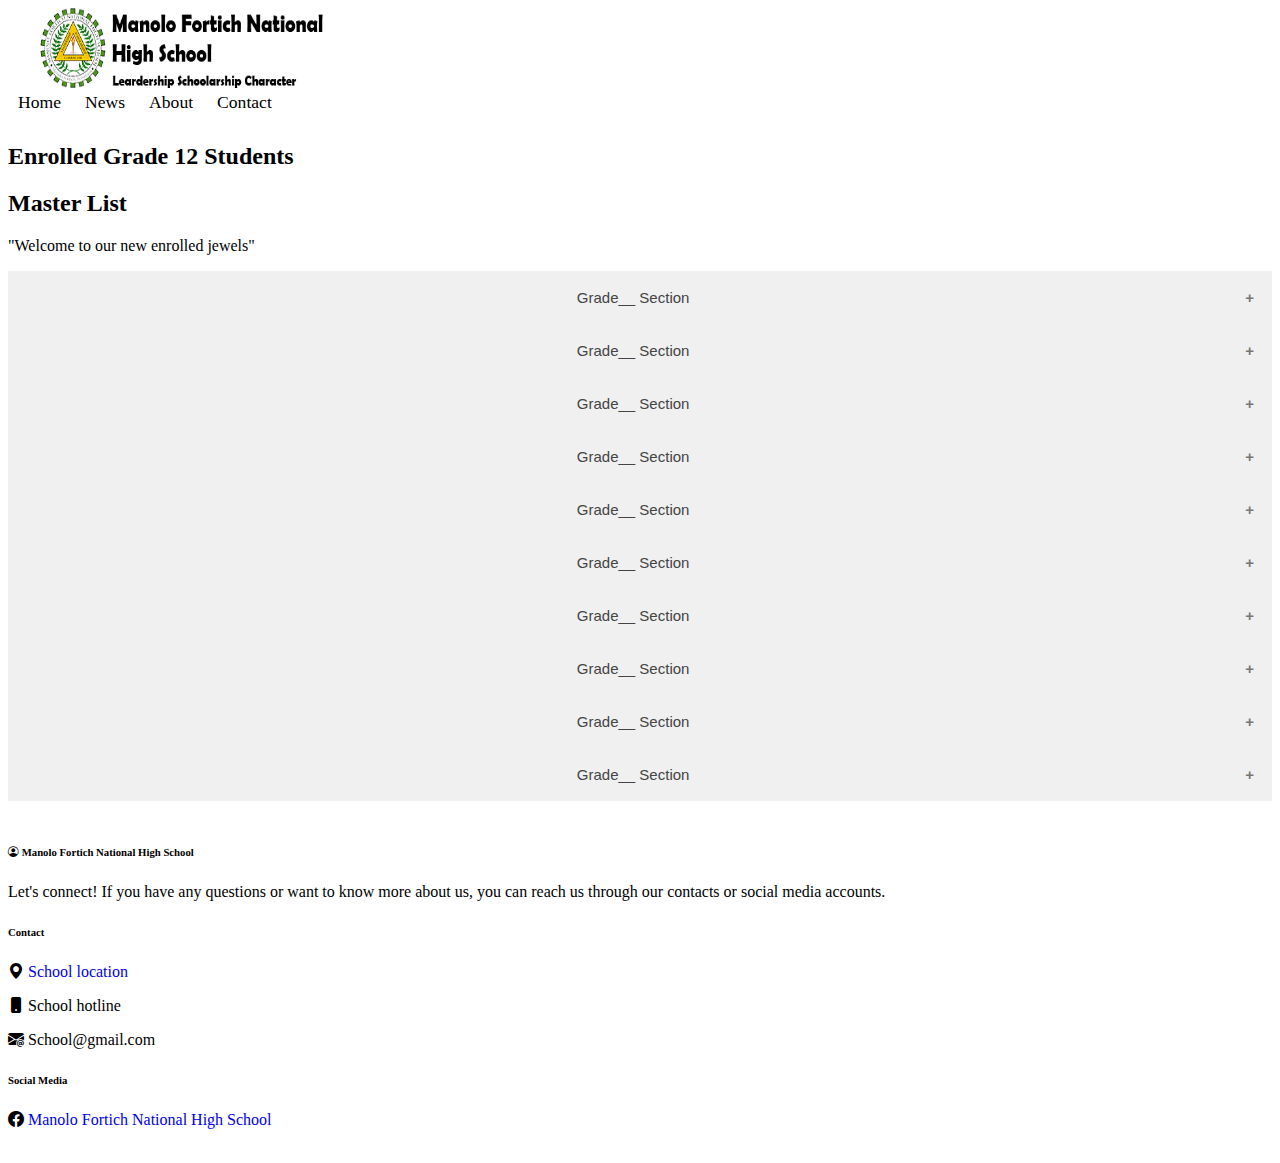
<file: Grade12.html>
<!DOCTYPE html>
<html lang="en">
    <head>
        <meta charset="UTF-8">
        <meta http-equiv="X-UA-Compatible" content="IE=edge">
        <meta name="viewport" content="width=device-width, initial-scale=1.0">
        <link href="https://cdn.jsdelivr.net/npm/bootstrap@5.0.2/dist/css/bootstrap.min.css" rel="stylesheet" integrity="sha384-EVSTQN3/azprG1Anm3QDgpJLIm9Nao0Yz1ztcQTwFspd3yD65VohhpuuCOmLASjC" crossorigin="anonymous">
        <link rel="stylesheet" href="style.css">
        <link rel="stylesheet" href="https://cdn.jsdelivr.net/npm/bootstrap-icons@1.10.3/font/bootstrap-icons.css">
        <link rel="icon" type="image/png" sizes="32x32" href="/favicon.png">

        <title>Grade 12</title>
    </head>


    <body>
            <!--navbar-->
        <div class="container">
                <div class="sticky-top d-flex justify-content-between align-items-center bg-light" class="wrapper flex">
                    <nav class="navbar navbar-light">
                        <div class="container-fluid">
                            <a class="navbar-brand navimg" href="#">
                                <img src="Untitled-1.png" alt="profile" width="350" height="80" class=" img-fluid">
                            </a>
                        </div>
                    </nav>
                    <div class="nav-link d-flex justify-content-between align-items-center fw-light">
                        <a class="mx-0" href="index.html">Home</a>
                        <a class="mx-0" href="index.html#news">News</a>
                        <a class="mx-0" href="index.html#about">About</a>
                        <a class="mx-0" href="#contact">Contact</a>
                    </div>
                </div>
            <!-- <script>
                function searchItems() {
                    var searchTerm = document.getElementById('search').value;
                    var items = document.getElementsByClassName('item');
                    
                    for (var i = 0; i < items.length; i++) {
                        var item = items[i];
                        
                        if (item.textContent.includes(searchTerm)) {
                            item.style.display = 'block';
                        } else {
                            item.style.display = 'none';
                        }
                    }
                }
            </script>
            <input type="text" id="search" name="search" onkeyup="searchItems()" placeholder="Search...">
            <div class="item">Item 1</div>
            <div class="item">Item 2</div>
            <div class="item">Item 3</div>
            Add more items as needed -->

            <!--About Section-->
            <section id="curriculum" class="bg-light mt-5">
               
                    <div class="text-center">
                        <h2 class="fw-light">Enrolled Grade 12 Students</h2>
                        <h2 class="fw-light">Master List</h2>
                        <p class="lead text-muted"> "Welcome to our new enrolled jewels"</p> 
                        <!-- <p class="lead text-muted">Having the knowledge and skills, the school will be a great contributor to your knowledge. -->
                        </p>
                    </div>

                    
                    <button class="accordion">Grade__ Section</button>
                    <div class="panel">
                        <p class="center">Male</p>
                        <div class="center2">
                            <p>Surname, Name Middle Initial</p>
                            <p>Surname, Name Middle Initial</p>
                            <p>Surname, Name Middle Initial</p>
                            <p>Surname, Name Middle Initial</p>
                            <p>Surname, Name Middle Initial</p>
                            <p>Surname, Name Middle Initial</p>
                            <p>Surname, Name Middle Initial</p>
                            <p>Surname, Name Middle Initial</p>
                            <p>Surname, Name Middle Initial</p>
                            <p>Surname, Name Middle Initial</p>
                        </div>
                        <p class="center">Female</p>
                        <div class="center2">
                            <p>Surname, Name Middle Initial</p>
                            <p>Surname, Name Middle Initial</p>
                            <p>Surname, Name Middle Initial</p>
                            <p>Surname, Name Middle Initial</p>
                            <p>Surname, Name Middle Initial</p>
                            <p>Surname, Name Middle Initial</p>
                            <p>Surname, Name Middle Initial</p>
                            <p>Surname, Name Middle Initial</p>
                            <p>Surname, Name Middle Initial</p>
                            <p>Surname, Name Middle Initial</p>
                        </div>
                    </div>

                    <button class="accordion">Grade__ Section</button>
                    <div class="panel">
                        <p class="center">Male</p>
                        <div class="center2">
                            <p>Surname, Name Middle Initial</p>
                            <p>Surname, Name Middle Initial</p>
                            <p>Surname, Name Middle Initial</p>
                            <p>Surname, Name Middle Initial</p>
                            <p>Surname, Name Middle Initial</p>
                            <p>Surname, Name Middle Initial</p>
                            <p>Surname, Name Middle Initial</p>
                            <p>Surname, Name Middle Initial</p>
                            <p>Surname, Name Middle Initial</p>
                            <p>Surname, Name Middle Initial</p>
                        </div>
                        <p class="center">Female</p>
                        <div class="center2">
                            <p>Surname, Name Middle Initial</p>
                            <p>Surname, Name Middle Initial</p>
                            <p>Surname, Name Middle Initial</p>
                            <p>Surname, Name Middle Initial</p>
                            <p>Surname, Name Middle Initial</p>
                            <p>Surname, Name Middle Initial</p>
                            <p>Surname, Name Middle Initial</p>
                            <p>Surname, Name Middle Initial</p>
                            <p>Surname, Name Middle Initial</p>
                            <p>Surname, Name Middle Initial</p>
                        </div>
                    </div>
            
                    <button class="accordion">Grade__ Section</button>
                    <div class="panel">
                        <p class="center">Male</p>
                        <div class="center2">
                            <p>Surname, Name Middle Initial</p>
                            <p>Surname, Name Middle Initial</p>
                            <p>Surname, Name Middle Initial</p>
                            <p>Surname, Name Middle Initial</p>
                            <p>Surname, Name Middle Initial</p>
                            <p>Surname, Name Middle Initial</p>
                            <p>Surname, Name Middle Initial</p>
                            <p>Surname, Name Middle Initial</p>
                            <p>Surname, Name Middle Initial</p>
                            <p>Surname, Name Middle Initial</p>
                        </div>
                        <p class="center">Female</p>
                        <div class="center2">
                            <p>Surname, Name Middle Initial</p>
                            <p>Surname, Name Middle Initial</p>
                            <p>Surname, Name Middle Initial</p>
                            <p>Surname, Name Middle Initial</p>
                            <p>Surname, Name Middle Initial</p>
                            <p>Surname, Name Middle Initial</p>
                            <p>Surname, Name Middle Initial</p>
                            <p>Surname, Name Middle Initial</p>
                            <p>Surname, Name Middle Initial</p>
                            <p>Surname, Name Middle Initial</p>
                        </div>
                    </div>
            
                    <button class="accordion">Grade__ Section</button>
                    <div class="panel">
                        <p class="center">Male</p>
                        <div class="center2">
                            <p>Surname, Name Middle Initial</p>
                            <p>Surname, Name Middle Initial</p>
                            <p>Surname, Name Middle Initial</p>
                            <p>Surname, Name Middle Initial</p>
                            <p>Surname, Name Middle Initial</p>
                            <p>Surname, Name Middle Initial</p>
                            <p>Surname, Name Middle Initial</p>
                            <p>Surname, Name Middle Initial</p>
                            <p>Surname, Name Middle Initial</p>
                            <p>Surname, Name Middle Initial</p>
                        </div>
                        <p class="center">Female</p>
                        <div class="center2">
                            <p>Surname, Name Middle Initial</p>
                            <p>Surname, Name Middle Initial</p>
                            <p>Surname, Name Middle Initial</p>
                            <p>Surname, Name Middle Initial</p>
                            <p>Surname, Name Middle Initial</p>
                            <p>Surname, Name Middle Initial</p>
                            <p>Surname, Name Middle Initial</p>
                            <p>Surname, Name Middle Initial</p>
                            <p>Surname, Name Middle Initial</p>
                            <p>Surname, Name Middle Initial</p>
                        </div>
                    </div>
            
                    <button class="accordion">Grade__ Section</button>
                    <div class="panel">
                        <p class="center">Male</p>
                        <div class="center2">
                            <p>Surname, Name Middle Initial</p>
                            <p>Surname, Name Middle Initial</p>
                            <p>Surname, Name Middle Initial</p>
                            <p>Surname, Name Middle Initial</p>
                            <p>Surname, Name Middle Initial</p>
                            <p>Surname, Name Middle Initial</p>
                            <p>Surname, Name Middle Initial</p>
                            <p>Surname, Name Middle Initial</p>
                            <p>Surname, Name Middle Initial</p>
                            <p>Surname, Name Middle Initial</p>
                        </div>
                        <p class="center">Female</p>
                        <div class="center2">
                            <p>Surname, Name Middle Initial</p>
                            <p>Surname, Name Middle Initial</p>
                            <p>Surname, Name Middle Initial</p>
                            <p>Surname, Name Middle Initial</p>
                            <p>Surname, Name Middle Initial</p>
                            <p>Surname, Name Middle Initial</p>
                            <p>Surname, Name Middle Initial</p>
                            <p>Surname, Name Middle Initial</p>
                            <p>Surname, Name Middle Initial</p>
                            <p>Surname, Name Middle Initial</p>
                        </div>
                    </div>
            
                    <button class="accordion">Grade__ Section</button>
                    <div class="panel">
                        <p class="center">Male</p>
                        <div class="center2">
                            <p>Surname, Name Middle Initial</p>
                            <p>Surname, Name Middle Initial</p>
                            <p>Surname, Name Middle Initial</p>
                            <p>Surname, Name Middle Initial</p>
                            <p>Surname, Name Middle Initial</p>
                            <p>Surname, Name Middle Initial</p>
                            <p>Surname, Name Middle Initial</p>
                            <p>Surname, Name Middle Initial</p>
                            <p>Surname, Name Middle Initial</p>
                            <p>Surname, Name Middle Initial</p>
                        </div>
                        <p class="center">Female</p>
                        <div class="center2">
                            <p>Surname, Name Middle Initial</p>
                            <p>Surname, Name Middle Initial</p>
                            <p>Surname, Name Middle Initial</p>
                            <p>Surname, Name Middle Initial</p>
                            <p>Surname, Name Middle Initial</p>
                            <p>Surname, Name Middle Initial</p>
                            <p>Surname, Name Middle Initial</p>
                            <p>Surname, Name Middle Initial</p>
                            <p>Surname, Name Middle Initial</p>
                            <p>Surname, Name Middle Initial</p>
                        </div>
                    </div>
            
                    <button class="accordion">Grade__ Section</button>
                    <div class="panel">
                        <p class="center">Male</p>
                        <div class="center2">
                            <p>Surname, Name Middle Initial</p>
                            <p>Surname, Name Middle Initial</p>
                            <p>Surname, Name Middle Initial</p>
                            <p>Surname, Name Middle Initial</p>
                            <p>Surname, Name Middle Initial</p>
                            <p>Surname, Name Middle Initial</p>
                            <p>Surname, Name Middle Initial</p>
                            <p>Surname, Name Middle Initial</p>
                            <p>Surname, Name Middle Initial</p>
                            <p>Surname, Name Middle Initial</p>
                        </div>
                        <p class="center">Female</p>
                        <div class="center2">
                            <p>Surname, Name Middle Initial</p>
                            <p>Surname, Name Middle Initial</p>
                            <p>Surname, Name Middle Initial</p>
                            <p>Surname, Name Middle Initial</p>
                            <p>Surname, Name Middle Initial</p>
                            <p>Surname, Name Middle Initial</p>
                            <p>Surname, Name Middle Initial</p>
                            <p>Surname, Name Middle Initial</p>
                            <p>Surname, Name Middle Initial</p>
                            <p>Surname, Name Middle Initial</p>
                        </div>
                    </div>
            
                    <button class="accordion">Grade__ Section</button>
                    <div class="panel">
                        <p class="center">Male</p>
                        <div class="center2">
                            <p>Surname, Name Middle Initial</p>
                            <p>Surname, Name Middle Initial</p>
                            <p>Surname, Name Middle Initial</p>
                            <p>Surname, Name Middle Initial</p>
                            <p>Surname, Name Middle Initial</p>
                            <p>Surname, Name Middle Initial</p>
                            <p>Surname, Name Middle Initial</p>
                            <p>Surname, Name Middle Initial</p>
                            <p>Surname, Name Middle Initial</p>
                            <p>Surname, Name Middle Initial</p>
                        </div>
                        <p class="center">Female</p>
                        <div class="center2">
                            <p>Surname, Name Middle Initial</p>
                            <p>Surname, Name Middle Initial</p>
                            <p>Surname, Name Middle Initial</p>
                            <p>Surname, Name Middle Initial</p>
                            <p>Surname, Name Middle Initial</p>
                            <p>Surname, Name Middle Initial</p>
                            <p>Surname, Name Middle Initial</p>
                            <p>Surname, Name Middle Initial</p>
                            <p>Surname, Name Middle Initial</p>
                            <p>Surname, Name Middle Initial</p>
                        </div>
                    </div>
            
                    <button class="accordion">Grade__ Section</button>
                    <div class="panel">
                        <p class="center">Male</p>
                        <div class="center2">
                            <p>Surname, Name Middle Initial</p>
                            <p>Surname, Name Middle Initial</p>
                            <p>Surname, Name Middle Initial</p>
                            <p>Surname, Name Middle Initial</p>
                            <p>Surname, Name Middle Initial</p>
                            <p>Surname, Name Middle Initial</p>
                            <p>Surname, Name Middle Initial</p>
                            <p>Surname, Name Middle Initial</p>
                            <p>Surname, Name Middle Initial</p>
                            <p>Surname, Name Middle Initial</p>
                        </div>
                        <p class="center">Female</p>
                        <div class="center2">
                            <p>Surname, Name Middle Initial</p>
                            <p>Surname, Name Middle Initial</p>
                            <p>Surname, Name Middle Initial</p>
                            <p>Surname, Name Middle Initial</p>
                            <p>Surname, Name Middle Initial</p>
                            <p>Surname, Name Middle Initial</p>
                            <p>Surname, Name Middle Initial</p>
                            <p>Surname, Name Middle Initial</p>
                            <p>Surname, Name Middle Initial</p>
                            <p>Surname, Name Middle Initial</p>
                        </div>
                    </div>
            
                    <button class="accordion">Grade__ Section</button>
                    <div class="panel">
                        <p class="center">Male</p>
                        <div class="center2">
                            <p>Surname, Name Middle Initial</p>
                            <p>Surname, Name Middle Initial</p>
                            <p>Surname, Name Middle Initial</p>
                            <p>Surname, Name Middle Initial</p>
                            <p>Surname, Name Middle Initial</p>
                            <p>Surname, Name Middle Initial</p>
                            <p>Surname, Name Middle Initial</p>
                            <p>Surname, Name Middle Initial</p>
                            <p>Surname, Name Middle Initial</p>
                            <p>Surname, Name Middle Initial</p>
                        </div>
                        <p class="center">Female</p>
                        <div class="center2">
                            <p>Surname, Name Middle Initial</p>
                            <p>Surname, Name Middle Initial</p>
                            <p>Surname, Name Middle Initial</p>
                            <p>Surname, Name Middle Initial</p>
                            <p>Surname, Name Middle Initial</p>
                            <p>Surname, Name Middle Initial</p>
                            <p>Surname, Name Middle Initial</p>
                            <p>Surname, Name Middle Initial</p>
                            <p>Surname, Name Middle Initial</p>
                            <p>Surname, Name Middle Initial</p>
                        </div>
                    </div>
                </div>

            </section>
            <script>
                var acc = document.getElementsByClassName("accordion");
                var i;
        
                for (i = 0; i < acc.length; i++) {
                    acc[i].addEventListener("click", function() {
                        this.classList.toggle("active");
                        var panel = this.nextElementSibling;
                        if (panel.style.maxHeight) {
                            panel.style.maxHeight = null;
                        } else {
                            panel.style.maxHeight = panel.scrollHeight + "px";
                        } 
                    });
                }
            </script>

            <!-- Footer -->
            <footer class="text-center text-lg-start bg-white text-muted">
                <section id="contact">
                    <div class="container text-center text-md-start mt-5">
                      <div class="row mt-3">
                        <div class="col-md-3 col-lg-4 col-xl-3 mx-auto mb-4">
                          <h6 class="text-uppercase fw-bold mb-4">
                            <i class="bi bi-person-circle"></i> Manolo Fortich National High School
                          </h6>
                          <p>
                           Let's connect! If you have any questions or want to know more about us, you can reach us through our contacts or social media accounts.
                          </p>
                        </div>
                        <div class="col-md-4 col-lg-3 col-xl-3 mx-auto mb-md-0 mb-4">
                            <!-- Links -->
                            <h6 class="text-uppercase fw-bold mb-4">Contact</h6>
                            <p><i class="bi bi-geo-alt-fill"></i><a class="socials text-muted" href="https://www.google.com/maps/place/Manolo+Fortich+National+High+School/@8.3683301,124.8629163,17z/data=!4m6!3m5!1s0x32ffbdf8a8a9cdfd:0xefb4e4f49a848094!8m2!3d8.3683301!4d124.8629163!16s%2Fg%2F11b697rzgc?authuser=0&entry=ttu"> School location</a></p>
                            <p><i class="bi bi-phone-fill"></i> School hotline</p>
                            <p><i class="bi bi-envelope-at-fill"></i> School@gmail.com</p>
                        </div>
                        <div class="col-md-4 col-lg-3 col-xl-3 mx-auto mb-md-0 mb-4">
                            <!-- Links -->
                            <h6 class="text-uppercase fw-bold mb-4">Social Media</h6>
                            <p><i class="bi bi-facebook"></i><a class="socials text-muted" href="https://web.facebook.com/ManoloFortichNHSOfficial"> Manolo Fortich National High School</a></p>
                            <!-- <p><i class="bi bi-instagram"></i><a class="socials text-muted"href="https://www.instagram.com/chizingyah/"> @chizingyah</a></p> -->
                        </div>
                    </div>
                </section>
            </footer> 

        </div>
        <script src="https://cdn.jsdelivr.net/npm/bootstrap@5.0.2/dist/js/bootstrap.bundle.min.js" integrity="sha384-MrcW6ZMFYlzcLA8Nl+NtUVF0sA7MsXsP1UyJoMp4YLEuNSfAP+JcXn/tWtIaxVXM" crossorigin="anonymous"></script>
    </body>
</html>
</file>
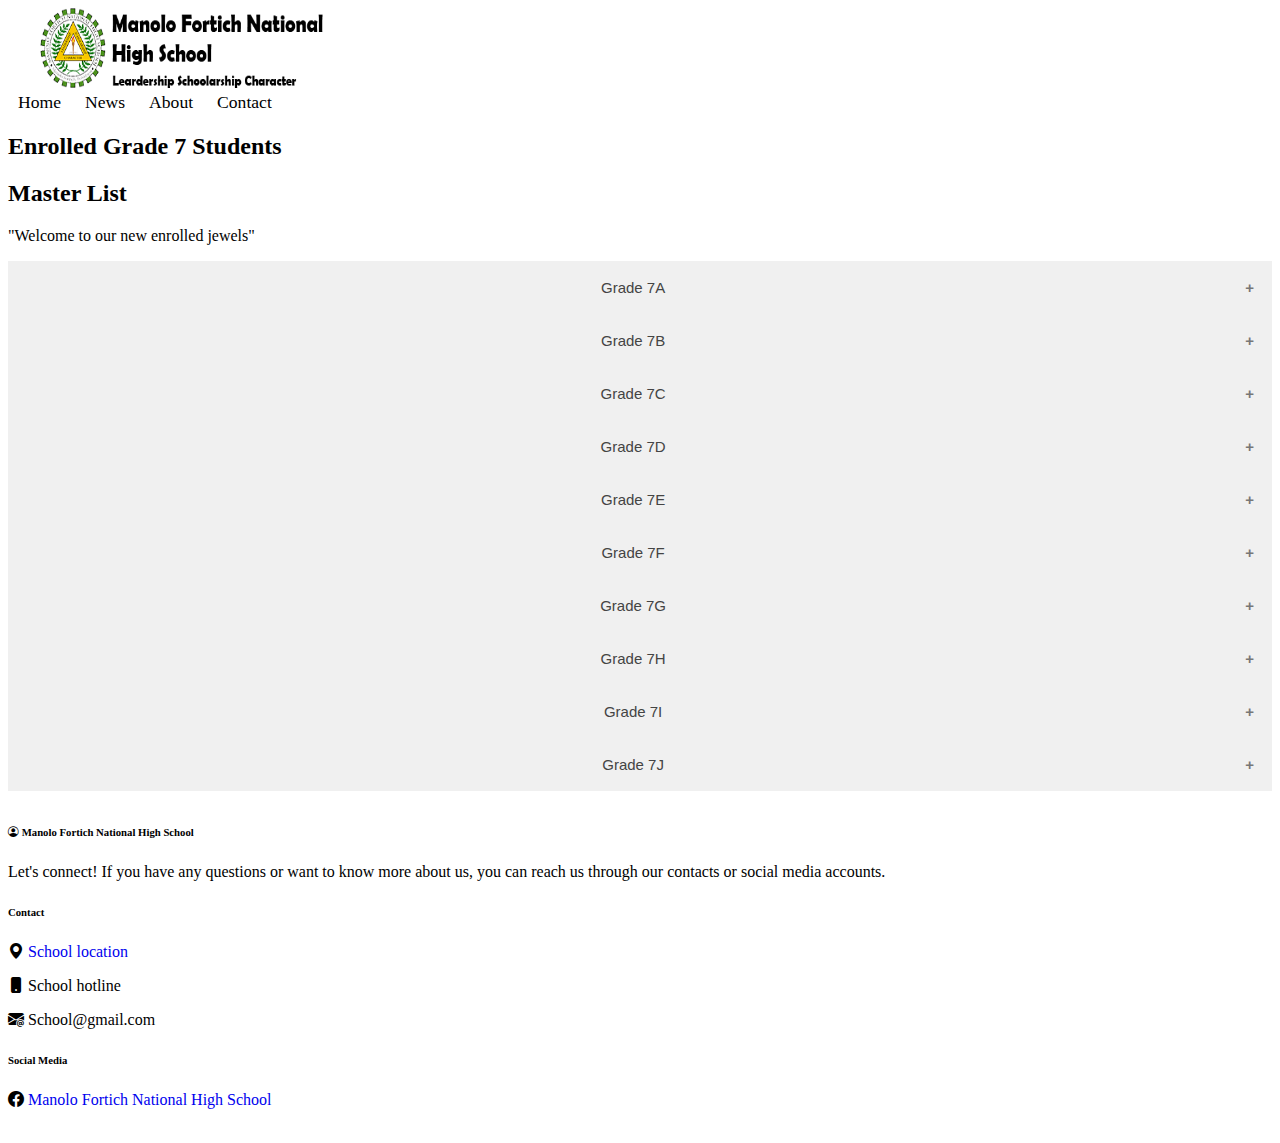
<file: Grade7.html>
<!DOCTYPE html>
<html lang="en">
    <head>
        <meta charset="UTF-8">
        <meta http-equiv="X-UA-Compatible" content="IE=edge">
        <meta name="viewport" content="width=device-width, initial-scale=1.0">
        <link href="https://cdn.jsdelivr.net/npm/bootstrap@5.0.2/dist/css/bootstrap.min.css" rel="stylesheet" integrity="sha384-EVSTQN3/azprG1Anm3QDgpJLIm9Nao0Yz1ztcQTwFspd3yD65VohhpuuCOmLASjC" crossorigin="anonymous">
        <link rel="stylesheet" href="style.css">
        <link rel="stylesheet" href="https://cdn.jsdelivr.net/npm/bootstrap-icons@1.10.3/font/bootstrap-icons.css">
        <link rel="icon" type="image/png" sizes="32x32" href="/favicon.png">

        <title>Grade 7</title>
    </head>


    <body>
            <!--navbar-->
        <div class="container">
                <div class="sticky-top d-flex justify-content-between align-items-center bg-light" class="wrapper flex">
                    <nav class="navbar navbar-light">
                        <div class="container-fluid">
                            <a class="navbar-brand navimg" href="#">
                                <img src="Untitled-1.png" alt="profile" width="350" height="80" class=" img-fluid">
                            </a>
                        </div>
                    </nav>
                    <div class="nav-link d-flex justify-content-between align-items-center fw-light">
                        <a class="mx-0" href="index.html">Home</a>
                        <a class="mx-0" href="index.html#news">News</a>
                        <a class="mx-0" href="index.html#about">About</a>
                        <a class="mx-0" href="#contact">Contact</a>
                    </div>
                </div>
            <!-- <script>
                function searchItems() {
                    var searchTerm = document.getElementById('search').value;
                    var items = document.getElementsByClassName('item');
                    
                    for (var i = 0; i < items.length; i++) {
                        var item = items[i];
                        
                        if (item.textContent.includes(searchTerm)) {
                            item.style.display = 'block';
                        } else {
                            item.style.display = 'none';
                        }
                    }
                }
            </script>
            <input type="text" id="search" name="search" onkeyup="searchItems()" placeholder="Search...">
            <div class="item">Item 1</div>
            <div class="item">Item 2</div>
            <div class="item">Item 3</div>
            Add more items as needed -->

            <!--About Section-->
            <div id="curriculum" class="bg-light mt-5">
               
                    <div class="text-center">
                        <h2 class="fw-light">Enrolled Grade 7 Students</h2>
                        <h2 class="fw-light">Master List</h2>
                        <p class="lead text-muted"> "Welcome to our new enrolled jewels"</p> 
                        <!-- <p class="lead text-muted">Having the knowledge and skills, the school will be a great contributor to your knowledge. -->
                        </p>
                    </div>

                    
                    <button class="accordion">Grade 7A</button>
                        <div class="panel">
                            <p class="center">Male</p>
                            <div class="center2">
                                <p>Surname, Name Middle Initial</p>
                                <p>Surname, Name Middle Initial</p>
                                <p>Surname, Name Middle Initial</p>
                                <p>Surname, Name Middle Initial</p>
                                <p>Surname, Name Middle Initial</p>
                                <p>Surname, Name Middle Initial</p>
                                <p>Surname, Name Middle Initial</p>
                                <p>Surname, Name Middle Initial</p>
                                <p>Surname, Name Middle Initial</p>
                                <p>Surname, Name Middle Initial</p>
                            </div>
                            <p class="center">Female</p>
                            <div class="center2">
                                <p>Surname, Name Middle Initial</p>
                                <p>Surname, Name Middle Initial</p>
                                <p>Surname, Name Middle Initial</p>
                                <p>Surname, Name Middle Initial</p>
                                <p>Surname, Name Middle Initial</p>
                                <p>Surname, Name Middle Initial</p>
                                <p>Surname, Name Middle Initial</p>
                                <p>Surname, Name Middle Initial</p>
                                <p>Surname, Name Middle Initial</p>
                                <p>Surname, Name Middle Initial</p>
                            </div>
                        </div>

                        <button class="accordion">Grade 7B</button>
                        <div class="panel">
                            <p class="center">Male</p>
                            <div class="center2">
                                <p>Surname, Name Middle Initial</p>
                                <p>Surname, Name Middle Initial</p>
                                <p>Surname, Name Middle Initial</p>
                                <p>Surname, Name Middle Initial</p>
                                <p>Surname, Name Middle Initial</p>
                                <p>Surname, Name Middle Initial</p>
                                <p>Surname, Name Middle Initial</p>
                                <p>Surname, Name Middle Initial</p>
                                <p>Surname, Name Middle Initial</p>
                                <p>Surname, Name Middle Initial</p>
                            </div>
                            <p class="center">Female</p>
                            <div class="center2">
                                <p>Surname, Name Middle Initial</p>
                                <p>Surname, Name Middle Initial</p>
                                <p>Surname, Name Middle Initial</p>
                                <p>Surname, Name Middle Initial</p>
                                <p>Surname, Name Middle Initial</p>
                                <p>Surname, Name Middle Initial</p>
                                <p>Surname, Name Middle Initial</p>
                                <p>Surname, Name Middle Initial</p>
                                <p>Surname, Name Middle Initial</p>
                                <p>Surname, Name Middle Initial</p>
                            </div>
                        </div>
                
                        <button class="accordion">Grade 7C</button>
                        <div class="panel">
                            <p class="center">Male</p>
                            <div class="center2">
                                <p>Surname, Name Middle Initial</p>
                                <p>Surname, Name Middle Initial</p>
                                <p>Surname, Name Middle Initial</p>
                                <p>Surname, Name Middle Initial</p>
                                <p>Surname, Name Middle Initial</p>
                                <p>Surname, Name Middle Initial</p>
                                <p>Surname, Name Middle Initial</p>
                                <p>Surname, Name Middle Initial</p>
                                <p>Surname, Name Middle Initial</p>
                                <p>Surname, Name Middle Initial</p>
                            </div>
                            <p class="center">Female</p>
                            <div class="center2">
                                <p>Surname, Name Middle Initial</p>
                                <p>Surname, Name Middle Initial</p>
                                <p>Surname, Name Middle Initial</p>
                                <p>Surname, Name Middle Initial</p>
                                <p>Surname, Name Middle Initial</p>
                                <p>Surname, Name Middle Initial</p>
                                <p>Surname, Name Middle Initial</p>
                                <p>Surname, Name Middle Initial</p>
                                <p>Surname, Name Middle Initial</p>
                                <p>Surname, Name Middle Initial</p>
                            </div>
                        </div>
                
                        <button class="accordion">Grade 7D</button>
                        <div class="panel">
                            <p class="center">Male</p>
                            <div class="center2">
                                <p>Surname, Name Middle Initial</p>
                                <p>Surname, Name Middle Initial</p>
                                <p>Surname, Name Middle Initial</p>
                                <p>Surname, Name Middle Initial</p>
                                <p>Surname, Name Middle Initial</p>
                                <p>Surname, Name Middle Initial</p>
                                <p>Surname, Name Middle Initial</p>
                                <p>Surname, Name Middle Initial</p>
                                <p>Surname, Name Middle Initial</p>
                                <p>Surname, Name Middle Initial</p>
                            </div>
                            <p class="center">Female</p>
                            <div class="center2">
                                <p>Surname, Name Middle Initial</p>
                                <p>Surname, Name Middle Initial</p>
                                <p>Surname, Name Middle Initial</p>
                                <p>Surname, Name Middle Initial</p>
                                <p>Surname, Name Middle Initial</p>
                                <p>Surname, Name Middle Initial</p>
                                <p>Surname, Name Middle Initial</p>
                                <p>Surname, Name Middle Initial</p>
                                <p>Surname, Name Middle Initial</p>
                                <p>Surname, Name Middle Initial</p>
                            </div>
                        </div>
                
                        <button class="accordion">Grade 7E</button>
                        <div class="panel">
                            <p class="center">Male</p>
                            <div class="center2">
                                <p>Surname, Name Middle Initial</p>
                                <p>Surname, Name Middle Initial</p>
                                <p>Surname, Name Middle Initial</p>
                                <p>Surname, Name Middle Initial</p>
                                <p>Surname, Name Middle Initial</p>
                                <p>Surname, Name Middle Initial</p>
                                <p>Surname, Name Middle Initial</p>
                                <p>Surname, Name Middle Initial</p>
                                <p>Surname, Name Middle Initial</p>
                                <p>Surname, Name Middle Initial</p>
                            </div>
                            <p class="center">Female</p>
                            <div class="center2">
                                <p>Surname, Name Middle Initial</p>
                                <p>Surname, Name Middle Initial</p>
                                <p>Surname, Name Middle Initial</p>
                                <p>Surname, Name Middle Initial</p>
                                <p>Surname, Name Middle Initial</p>
                                <p>Surname, Name Middle Initial</p>
                                <p>Surname, Name Middle Initial</p>
                                <p>Surname, Name Middle Initial</p>
                                <p>Surname, Name Middle Initial</p>
                                <p>Surname, Name Middle Initial</p>
                            </div>
                        </div>
                
                        <button class="accordion">Grade 7F</button>
                        <div class="panel">
                            <p class="center">Male</p>
                            <div class="center2">
                                <p>Surname, Name Middle Initial</p>
                                <p>Surname, Name Middle Initial</p>
                                <p>Surname, Name Middle Initial</p>
                                <p>Surname, Name Middle Initial</p>
                                <p>Surname, Name Middle Initial</p>
                                <p>Surname, Name Middle Initial</p>
                                <p>Surname, Name Middle Initial</p>
                                <p>Surname, Name Middle Initial</p>
                                <p>Surname, Name Middle Initial</p>
                                <p>Surname, Name Middle Initial</p>
                            </div>
                            <p class="center">Female</p>
                            <div class="center2">
                                <p>Surname, Name Middle Initial</p>
                                <p>Surname, Name Middle Initial</p>
                                <p>Surname, Name Middle Initial</p>
                                <p>Surname, Name Middle Initial</p>
                                <p>Surname, Name Middle Initial</p>
                                <p>Surname, Name Middle Initial</p>
                                <p>Surname, Name Middle Initial</p>
                                <p>Surname, Name Middle Initial</p>
                                <p>Surname, Name Middle Initial</p>
                                <p>Surname, Name Middle Initial</p>
                            </div>
                        </div>
                
                        <button class="accordion">Grade 7G</button>
                        <div class="panel">
                            <p class="center">Male</p>
                            <div class="center2">
                                <p>Surname, Name Middle Initial</p>
                                <p>Surname, Name Middle Initial</p>
                                <p>Surname, Name Middle Initial</p>
                                <p>Surname, Name Middle Initial</p>
                                <p>Surname, Name Middle Initial</p>
                                <p>Surname, Name Middle Initial</p>
                                <p>Surname, Name Middle Initial</p>
                                <p>Surname, Name Middle Initial</p>
                                <p>Surname, Name Middle Initial</p>
                                <p>Surname, Name Middle Initial</p>
                            </div>
                            <p class="center">Female</p>
                            <div class="center2">
                                <p>Surname, Name Middle Initial</p>
                                <p>Surname, Name Middle Initial</p>
                                <p>Surname, Name Middle Initial</p>
                                <p>Surname, Name Middle Initial</p>
                                <p>Surname, Name Middle Initial</p>
                                <p>Surname, Name Middle Initial</p>
                                <p>Surname, Name Middle Initial</p>
                                <p>Surname, Name Middle Initial</p>
                                <p>Surname, Name Middle Initial</p>
                                <p>Surname, Name Middle Initial</p>
                            </div>
                        </div>
                
                        <button class="accordion">Grade 7H</button>
                        <div class="panel">
                            <p class="center">Male</p>
                            <div class="center2">
                                <p>Surname, Name Middle Initial</p>
                                <p>Surname, Name Middle Initial</p>
                                <p>Surname, Name Middle Initial</p>
                                <p>Surname, Name Middle Initial</p>
                                <p>Surname, Name Middle Initial</p>
                                <p>Surname, Name Middle Initial</p>
                                <p>Surname, Name Middle Initial</p>
                                <p>Surname, Name Middle Initial</p>
                                <p>Surname, Name Middle Initial</p>
                                <p>Surname, Name Middle Initial</p>
                            </div>
                            <p class="center">Female</p>
                            <div class="center2">
                                <p>Surname, Name Middle Initial</p>
                                <p>Surname, Name Middle Initial</p>
                                <p>Surname, Name Middle Initial</p>
                                <p>Surname, Name Middle Initial</p>
                                <p>Surname, Name Middle Initial</p>
                                <p>Surname, Name Middle Initial</p>
                                <p>Surname, Name Middle Initial</p>
                                <p>Surname, Name Middle Initial</p>
                                <p>Surname, Name Middle Initial</p>
                                <p>Surname, Name Middle Initial</p>
                            </div>
                        </div>
                
                        <button class="accordion">Grade 7I</button>
                        <div class="panel">
                            <p class="center">Male</p>
                            <div class="center2">
                                <p>Surname, Name Middle Initial</p>
                                <p>Surname, Name Middle Initial</p>
                                <p>Surname, Name Middle Initial</p>
                                <p>Surname, Name Middle Initial</p>
                                <p>Surname, Name Middle Initial</p>
                                <p>Surname, Name Middle Initial</p>
                                <p>Surname, Name Middle Initial</p>
                                <p>Surname, Name Middle Initial</p>
                                <p>Surname, Name Middle Initial</p>
                                <p>Surname, Name Middle Initial</p>
                            </div>
                            <p class="center">Female</p>
                            <div class="center2">
                                <p>Surname, Name Middle Initial</p>
                                <p>Surname, Name Middle Initial</p>
                                <p>Surname, Name Middle Initial</p>
                                <p>Surname, Name Middle Initial</p>
                                <p>Surname, Name Middle Initial</p>
                                <p>Surname, Name Middle Initial</p>
                                <p>Surname, Name Middle Initial</p>
                                <p>Surname, Name Middle Initial</p>
                                <p>Surname, Name Middle Initial</p>
                                <p>Surname, Name Middle Initial</p>
                            </div>
                        </div>
                
                        <button class="accordion">Grade 7J</button>
                        <div class="panel">
                            <p class="center">Male</p>
                            <div class="center2">
                                <p>Surname, Name Middle Initial</p>
                                <p>Surname, Name Middle Initial</p>
                                <p>Surname, Name Middle Initial</p>
                                <p>Surname, Name Middle Initial</p>
                                <p>Surname, Name Middle Initial</p>
                                <p>Surname, Name Middle Initial</p>
                                <p>Surname, Name Middle Initial</p>
                                <p>Surname, Name Middle Initial</p>
                                <p>Surname, Name Middle Initial</p>
                                <p>Surname, Name Middle Initial</p>
                            </div>
                            <p class="center">Female</p>
                            <div class="center2">
                                <p>Surname, Name Middle Initial</p>
                                <p>Surname, Name Middle Initial</p>
                                <p>Surname, Name Middle Initial</p>
                                <p>Surname, Name Middle Initial</p>
                                <p>Surname, Name Middle Initial</p>
                                <p>Surname, Name Middle Initial</p>
                                <p>Surname, Name Middle Initial</p>
                                <p>Surname, Name Middle Initial</p>
                                <p>Surname, Name Middle Initial</p>
                                <p>Surname, Name Middle Initial</p>
                            </div>
                        </div>
                    </div>

            </section>
            <script>
                var acc = document.getElementsByClassName("accordion");
                var i;
        
                for (i = 0; i < acc.length; i++) {
                    acc[i].addEventListener("click", function() {
                        this.classList.toggle("active");
                        var panel = this.nextElementSibling;
                        if (panel.style.maxHeight) {
                            panel.style.maxHeight = null;
                        } else {
                            panel.style.maxHeight = panel.scrollHeight + "px";
                        } 
                    });
                }
            </script>

            <!-- Footer -->
            <footer class="text-center text-lg-start bg-white text-muted">
                <section id="contact">
                    <div class="container text-center text-md-start mt-5">
                      <div class="row mt-3">
                        <div class="col-md-3 col-lg-4 col-xl-3 mx-auto mb-4">
                          <h6 class="text-uppercase fw-bold mb-4">
                            <i class="bi bi-person-circle"></i> Manolo Fortich National High School
                          </h6>
                          <p>
                           Let's connect! If you have any questions or want to know more about us, you can reach us through our contacts or social media accounts.
                          </p>
                        </div>
                        <div class="col-md-4 col-lg-3 col-xl-3 mx-auto mb-md-0 mb-4">
                            <!-- Links -->
                            <h6 class="text-uppercase fw-bold mb-4">Contact</h6>
                            <p><i class="bi bi-geo-alt-fill"></i><a class="socials text-muted" href="https://www.google.com/maps/place/Manolo+Fortich+National+High+School/@8.3683301,124.8629163,17z/data=!4m6!3m5!1s0x32ffbdf8a8a9cdfd:0xefb4e4f49a848094!8m2!3d8.3683301!4d124.8629163!16s%2Fg%2F11b697rzgc?authuser=0&entry=ttu"> School location</a></p>
                            <p><i class="bi bi-phone-fill"></i> School hotline</p>
                            <p><i class="bi bi-envelope-at-fill"></i> School@gmail.com</p>
                        </div>
                        <div class="col-md-4 col-lg-3 col-xl-3 mx-auto mb-md-0 mb-4">
                            <!-- Links -->
                            <h6 class="text-uppercase fw-bold mb-4">Social Media</h6>
                            <p><i class="bi bi-facebook"></i><a class="socials text-muted" href="https://web.facebook.com/ManoloFortichNHSOfficial"> Manolo Fortich National High School</a></p>
                            <!-- <p><i class="bi bi-instagram"></i><a class="socials text-muted"href="https://www.instagram.com/chizingyah/"> @chizingyah</a></p> -->
                        </div>
                    </div>
                </section>
            </footer> 

        </div>
        <script src="https://cdn.jsdelivr.net/npm/bootstrap@5.0.2/dist/js/bootstrap.bundle.min.js" integrity="sha384-MrcW6ZMFYlzcLA8Nl+NtUVF0sA7MsXsP1UyJoMp4YLEuNSfAP+JcXn/tWtIaxVXM" crossorigin="anonymous"></script>
    </body>
</html>
</file>
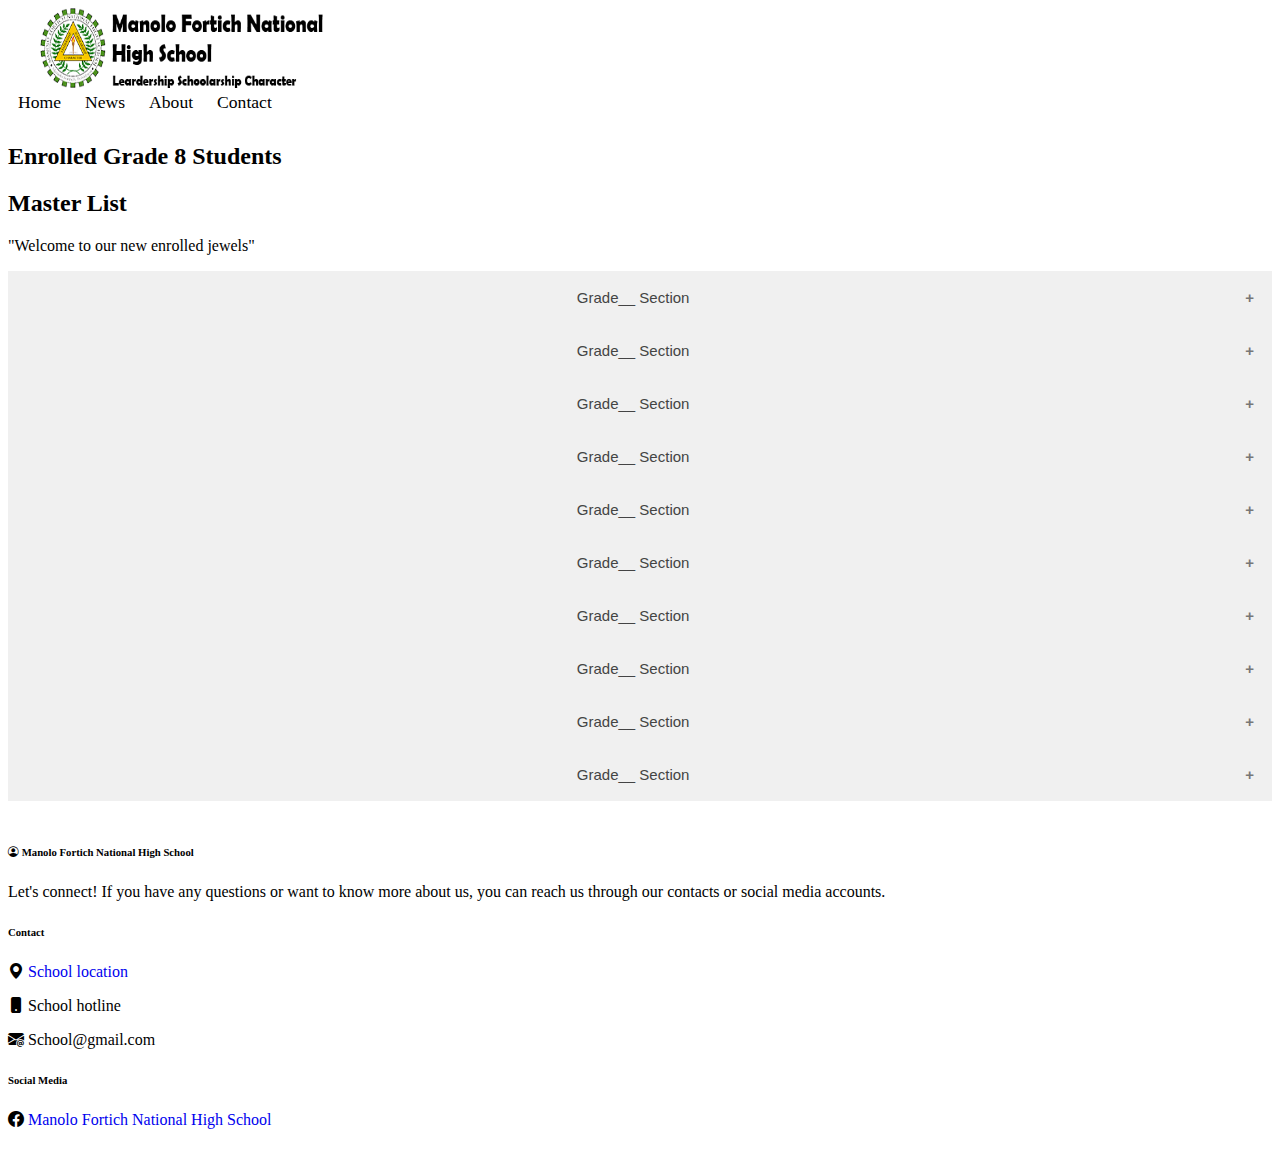
<file: Grade8.html>
<!DOCTYPE html>
<html lang="en">
    <head>
        <meta charset="UTF-8">
        <meta http-equiv="X-UA-Compatible" content="IE=edge">
        <meta name="viewport" content="width=device-width, initial-scale=1.0">
        <link href="https://cdn.jsdelivr.net/npm/bootstrap@5.0.2/dist/css/bootstrap.min.css" rel="stylesheet" integrity="sha384-EVSTQN3/azprG1Anm3QDgpJLIm9Nao0Yz1ztcQTwFspd3yD65VohhpuuCOmLASjC" crossorigin="anonymous">
        <link rel="stylesheet" href="style.css">
        <link rel="stylesheet" href="https://cdn.jsdelivr.net/npm/bootstrap-icons@1.10.3/font/bootstrap-icons.css">
        <link rel="icon" type="image/png" sizes="32x32" href="/favicon.png">

        <title>Grade 8</title>
    </head>


    <body>
            <!--navbar-->
        <div class="container">
                <div class="sticky-top d-flex justify-content-between align-items-center bg-light" class="wrapper flex">
                    <nav class="navbar navbar-light">
                        <div class="container-fluid">
                            <a class="navbar-brand navimg" href="#">
                                <img src="Untitled-1.png" alt="profile" width="350" height="80" class=" img-fluid">
                            </a>
                        </div>
                    </nav>
                    <div class="nav-link d-flex justify-content-between align-items-center fw-light">
                        <a class="mx-0" href="index.html">Home</a>
                        <a class="mx-0" href="index.html#news">News</a>
                        <a class="mx-0" href="index.html#about">About</a>
                        <a class="mx-0" href="#contact">Contact</a>
                    </div>
                </div>
            <!-- <script>
                function searchItems() {
                    var searchTerm = document.getElementById('search').value;
                    var items = document.getElementsByClassName('item');
                    
                    for (var i = 0; i < items.length; i++) {
                        var item = items[i];
                        
                        if (item.textContent.includes(searchTerm)) {
                            item.style.display = 'block';
                        } else {
                            item.style.display = 'none';
                        }
                    }
                }
            </script>
            <input type="text" id="search" name="search" onkeyup="searchItems()" placeholder="Search...">
            <div class="item">Item 1</div>
            <div class="item">Item 2</div>
            <div class="item">Item 3</div>
            Add more items as needed -->

            <!--About Section-->
            <section id="curriculum" class="bg-light mt-5">
               
                    <div class="text-center">
                        <h2 class="fw-light">Enrolled Grade 8 Students</h2>
                        <h2 class="fw-light">Master List</h2>
                        <p class="lead text-muted"> "Welcome to our new enrolled jewels"</p> 
                        <!-- <p class="lead text-muted">Having the knowledge and skills, the school will be a great contributor to your knowledge. -->
                        </p>
                    </div>

                    
                        <button class="accordion">Grade__ Section</button>
                        <div class="panel">
                            <p class="center">Male</p>
                            <div class="center2">
                                <p>Surname, Name Middle Initial</p>
                                <p>Surname, Name Middle Initial</p>
                                <p>Surname, Name Middle Initial</p>
                                <p>Surname, Name Middle Initial</p>
                                <p>Surname, Name Middle Initial</p>
                                <p>Surname, Name Middle Initial</p>
                                <p>Surname, Name Middle Initial</p>
                                <p>Surname, Name Middle Initial</p>
                                <p>Surname, Name Middle Initial</p>
                                <p>Surname, Name Middle Initial</p>
                            </div>
                            <p class="center">Female</p>
                            <div class="center2">
                                <p>Surname, Name Middle Initial</p>
                                <p>Surname, Name Middle Initial</p>
                                <p>Surname, Name Middle Initial</p>
                                <p>Surname, Name Middle Initial</p>
                                <p>Surname, Name Middle Initial</p>
                                <p>Surname, Name Middle Initial</p>
                                <p>Surname, Name Middle Initial</p>
                                <p>Surname, Name Middle Initial</p>
                                <p>Surname, Name Middle Initial</p>
                                <p>Surname, Name Middle Initial</p>
                            </div>
                        </div>

                        <button class="accordion">Grade__ Section</button>
                        <div class="panel">
                            <p class="center">Male</p>
                            <div class="center2">
                                <p>Surname, Name Middle Initial</p>
                                <p>Surname, Name Middle Initial</p>
                                <p>Surname, Name Middle Initial</p>
                                <p>Surname, Name Middle Initial</p>
                                <p>Surname, Name Middle Initial</p>
                                <p>Surname, Name Middle Initial</p>
                                <p>Surname, Name Middle Initial</p>
                                <p>Surname, Name Middle Initial</p>
                                <p>Surname, Name Middle Initial</p>
                                <p>Surname, Name Middle Initial</p>
                            </div>
                            <p class="center">Female</p>
                            <div class="center2">
                                <p>Surname, Name Middle Initial</p>
                                <p>Surname, Name Middle Initial</p>
                                <p>Surname, Name Middle Initial</p>
                                <p>Surname, Name Middle Initial</p>
                                <p>Surname, Name Middle Initial</p>
                                <p>Surname, Name Middle Initial</p>
                                <p>Surname, Name Middle Initial</p>
                                <p>Surname, Name Middle Initial</p>
                                <p>Surname, Name Middle Initial</p>
                                <p>Surname, Name Middle Initial</p>
                            </div>
                        </div>
                
                        <button class="accordion">Grade__ Section</button>
                        <div class="panel">
                            <p class="center">Male</p>
                            <div class="center2">
                                <p>Surname, Name Middle Initial</p>
                                <p>Surname, Name Middle Initial</p>
                                <p>Surname, Name Middle Initial</p>
                                <p>Surname, Name Middle Initial</p>
                                <p>Surname, Name Middle Initial</p>
                                <p>Surname, Name Middle Initial</p>
                                <p>Surname, Name Middle Initial</p>
                                <p>Surname, Name Middle Initial</p>
                                <p>Surname, Name Middle Initial</p>
                                <p>Surname, Name Middle Initial</p>
                            </div>
                            <p class="center">Female</p>
                            <div class="center2">
                                <p>Surname, Name Middle Initial</p>
                                <p>Surname, Name Middle Initial</p>
                                <p>Surname, Name Middle Initial</p>
                                <p>Surname, Name Middle Initial</p>
                                <p>Surname, Name Middle Initial</p>
                                <p>Surname, Name Middle Initial</p>
                                <p>Surname, Name Middle Initial</p>
                                <p>Surname, Name Middle Initial</p>
                                <p>Surname, Name Middle Initial</p>
                                <p>Surname, Name Middle Initial</p>
                            </div>
                        </div>
                
                        <button class="accordion">Grade__ Section</button>
                        <div class="panel">
                            <p class="center">Male</p>
                            <div class="center2">
                                <p>Surname, Name Middle Initial</p>
                                <p>Surname, Name Middle Initial</p>
                                <p>Surname, Name Middle Initial</p>
                                <p>Surname, Name Middle Initial</p>
                                <p>Surname, Name Middle Initial</p>
                                <p>Surname, Name Middle Initial</p>
                                <p>Surname, Name Middle Initial</p>
                                <p>Surname, Name Middle Initial</p>
                                <p>Surname, Name Middle Initial</p>
                                <p>Surname, Name Middle Initial</p>
                            </div>
                            <p class="center">Female</p>
                            <div class="center2">
                                <p>Surname, Name Middle Initial</p>
                                <p>Surname, Name Middle Initial</p>
                                <p>Surname, Name Middle Initial</p>
                                <p>Surname, Name Middle Initial</p>
                                <p>Surname, Name Middle Initial</p>
                                <p>Surname, Name Middle Initial</p>
                                <p>Surname, Name Middle Initial</p>
                                <p>Surname, Name Middle Initial</p>
                                <p>Surname, Name Middle Initial</p>
                                <p>Surname, Name Middle Initial</p>
                            </div>
                        </div>
                
                        <button class="accordion">Grade__ Section</button>
                        <div class="panel">
                            <p class="center">Male</p>
                            <div class="center2">
                                <p>Surname, Name Middle Initial</p>
                                <p>Surname, Name Middle Initial</p>
                                <p>Surname, Name Middle Initial</p>
                                <p>Surname, Name Middle Initial</p>
                                <p>Surname, Name Middle Initial</p>
                                <p>Surname, Name Middle Initial</p>
                                <p>Surname, Name Middle Initial</p>
                                <p>Surname, Name Middle Initial</p>
                                <p>Surname, Name Middle Initial</p>
                                <p>Surname, Name Middle Initial</p>
                            </div>
                            <p class="center">Female</p>
                            <div class="center2">
                                <p>Surname, Name Middle Initial</p>
                                <p>Surname, Name Middle Initial</p>
                                <p>Surname, Name Middle Initial</p>
                                <p>Surname, Name Middle Initial</p>
                                <p>Surname, Name Middle Initial</p>
                                <p>Surname, Name Middle Initial</p>
                                <p>Surname, Name Middle Initial</p>
                                <p>Surname, Name Middle Initial</p>
                                <p>Surname, Name Middle Initial</p>
                                <p>Surname, Name Middle Initial</p>
                            </div>
                        </div>
                
                        <button class="accordion">Grade__ Section</button>
                        <div class="panel">
                            <p class="center">Male</p>
                            <div class="center2">
                                <p>Surname, Name Middle Initial</p>
                                <p>Surname, Name Middle Initial</p>
                                <p>Surname, Name Middle Initial</p>
                                <p>Surname, Name Middle Initial</p>
                                <p>Surname, Name Middle Initial</p>
                                <p>Surname, Name Middle Initial</p>
                                <p>Surname, Name Middle Initial</p>
                                <p>Surname, Name Middle Initial</p>
                                <p>Surname, Name Middle Initial</p>
                                <p>Surname, Name Middle Initial</p>
                            </div>
                            <p class="center">Female</p>
                            <div class="center2">
                                <p>Surname, Name Middle Initial</p>
                                <p>Surname, Name Middle Initial</p>
                                <p>Surname, Name Middle Initial</p>
                                <p>Surname, Name Middle Initial</p>
                                <p>Surname, Name Middle Initial</p>
                                <p>Surname, Name Middle Initial</p>
                                <p>Surname, Name Middle Initial</p>
                                <p>Surname, Name Middle Initial</p>
                                <p>Surname, Name Middle Initial</p>
                                <p>Surname, Name Middle Initial</p>
                            </div>
                        </div>
                
                        <button class="accordion">Grade__ Section</button>
                        <div class="panel">
                            <p class="center">Male</p>
                            <div class="center2">
                                <p>Surname, Name Middle Initial</p>
                                <p>Surname, Name Middle Initial</p>
                                <p>Surname, Name Middle Initial</p>
                                <p>Surname, Name Middle Initial</p>
                                <p>Surname, Name Middle Initial</p>
                                <p>Surname, Name Middle Initial</p>
                                <p>Surname, Name Middle Initial</p>
                                <p>Surname, Name Middle Initial</p>
                                <p>Surname, Name Middle Initial</p>
                                <p>Surname, Name Middle Initial</p>
                            </div>
                            <p class="center">Female</p>
                            <div class="center2">
                                <p>Surname, Name Middle Initial</p>
                                <p>Surname, Name Middle Initial</p>
                                <p>Surname, Name Middle Initial</p>
                                <p>Surname, Name Middle Initial</p>
                                <p>Surname, Name Middle Initial</p>
                                <p>Surname, Name Middle Initial</p>
                                <p>Surname, Name Middle Initial</p>
                                <p>Surname, Name Middle Initial</p>
                                <p>Surname, Name Middle Initial</p>
                                <p>Surname, Name Middle Initial</p>
                            </div>
                        </div>
                
                        <button class="accordion">Grade__ Section</button>
                        <div class="panel">
                            <p class="center">Male</p>
                            <div class="center2">
                                <p>Surname, Name Middle Initial</p>
                                <p>Surname, Name Middle Initial</p>
                                <p>Surname, Name Middle Initial</p>
                                <p>Surname, Name Middle Initial</p>
                                <p>Surname, Name Middle Initial</p>
                                <p>Surname, Name Middle Initial</p>
                                <p>Surname, Name Middle Initial</p>
                                <p>Surname, Name Middle Initial</p>
                                <p>Surname, Name Middle Initial</p>
                                <p>Surname, Name Middle Initial</p>
                            </div>
                            <p class="center">Female</p>
                            <div class="center2">
                                <p>Surname, Name Middle Initial</p>
                                <p>Surname, Name Middle Initial</p>
                                <p>Surname, Name Middle Initial</p>
                                <p>Surname, Name Middle Initial</p>
                                <p>Surname, Name Middle Initial</p>
                                <p>Surname, Name Middle Initial</p>
                                <p>Surname, Name Middle Initial</p>
                                <p>Surname, Name Middle Initial</p>
                                <p>Surname, Name Middle Initial</p>
                                <p>Surname, Name Middle Initial</p>
                            </div>
                        </div>
                
                        <button class="accordion">Grade__ Section</button>
                        <div class="panel">
                            <p class="center">Male</p>
                            <div class="center2">
                                <p>Surname, Name Middle Initial</p>
                                <p>Surname, Name Middle Initial</p>
                                <p>Surname, Name Middle Initial</p>
                                <p>Surname, Name Middle Initial</p>
                                <p>Surname, Name Middle Initial</p>
                                <p>Surname, Name Middle Initial</p>
                                <p>Surname, Name Middle Initial</p>
                                <p>Surname, Name Middle Initial</p>
                                <p>Surname, Name Middle Initial</p>
                                <p>Surname, Name Middle Initial</p>
                            </div>
                            <p class="center">Female</p>
                            <div class="center2">
                                <p>Surname, Name Middle Initial</p>
                                <p>Surname, Name Middle Initial</p>
                                <p>Surname, Name Middle Initial</p>
                                <p>Surname, Name Middle Initial</p>
                                <p>Surname, Name Middle Initial</p>
                                <p>Surname, Name Middle Initial</p>
                                <p>Surname, Name Middle Initial</p>
                                <p>Surname, Name Middle Initial</p>
                                <p>Surname, Name Middle Initial</p>
                                <p>Surname, Name Middle Initial</p>
                            </div>
                        </div>
                
                        <button class="accordion">Grade__ Section</button>
                        <div class="panel">
                            <p class="center">Male</p>
                            <div class="center2">
                                <p>Surname, Name Middle Initial</p>
                                <p>Surname, Name Middle Initial</p>
                                <p>Surname, Name Middle Initial</p>
                                <p>Surname, Name Middle Initial</p>
                                <p>Surname, Name Middle Initial</p>
                                <p>Surname, Name Middle Initial</p>
                                <p>Surname, Name Middle Initial</p>
                                <p>Surname, Name Middle Initial</p>
                                <p>Surname, Name Middle Initial</p>
                                <p>Surname, Name Middle Initial</p>
                            </div>
                            <p class="center">Female</p>
                            <div class="center2">
                                <p>Surname, Name Middle Initial</p>
                                <p>Surname, Name Middle Initial</p>
                                <p>Surname, Name Middle Initial</p>
                                <p>Surname, Name Middle Initial</p>
                                <p>Surname, Name Middle Initial</p>
                                <p>Surname, Name Middle Initial</p>
                                <p>Surname, Name Middle Initial</p>
                                <p>Surname, Name Middle Initial</p>
                                <p>Surname, Name Middle Initial</p>
                                <p>Surname, Name Middle Initial</p>
                            </div>
                        </div>
                    </div>

            </section>
            <script>
                var acc = document.getElementsByClassName("accordion");
                var i;
        
                for (i = 0; i < acc.length; i++) {
                    acc[i].addEventListener("click", function() {
                        this.classList.toggle("active");
                        var panel = this.nextElementSibling;
                        if (panel.style.maxHeight) {
                            panel.style.maxHeight = null;
                        } else {
                            panel.style.maxHeight = panel.scrollHeight + "px";
                        } 
                    });
                }
            </script>

            <!-- Footer -->
            <footer class="text-center text-lg-start bg-white text-muted">
                <section id="contact">
                    <div class="container text-center text-md-start mt-5">
                      <div class="row mt-3">
                        <div class="col-md-3 col-lg-4 col-xl-3 mx-auto mb-4">
                          <h6 class="text-uppercase fw-bold mb-4">
                            <i class="bi bi-person-circle"></i> Manolo Fortich National High School
                          </h6>
                          <p>
                           Let's connect! If you have any questions or want to know more about us, you can reach us through our contacts or social media accounts.
                          </p>
                        </div>
                        <div class="col-md-4 col-lg-3 col-xl-3 mx-auto mb-md-0 mb-4">
                            <!-- Links -->
                            <h6 class="text-uppercase fw-bold mb-4">Contact</h6>
                            <p><i class="bi bi-geo-alt-fill"></i><a class="socials text-muted" href="https://www.google.com/maps/place/Manolo+Fortich+National+High+School/@8.3683301,124.8629163,17z/data=!4m6!3m5!1s0x32ffbdf8a8a9cdfd:0xefb4e4f49a848094!8m2!3d8.3683301!4d124.8629163!16s%2Fg%2F11b697rzgc?authuser=0&entry=ttu"> School location</a></p>
                            <p><i class="bi bi-phone-fill"></i> School hotline</p>
                            <p><i class="bi bi-envelope-at-fill"></i> School@gmail.com</p>
                        </div>
                        <div class="col-md-4 col-lg-3 col-xl-3 mx-auto mb-md-0 mb-4">
                            <!-- Links -->
                            <h6 class="text-uppercase fw-bold mb-4">Social Media</h6>
                            <p><i class="bi bi-facebook"></i><a class="socials text-muted" href="https://web.facebook.com/ManoloFortichNHSOfficial"> Manolo Fortich National High School</a></p>
                            <!-- <p><i class="bi bi-instagram"></i><a class="socials text-muted"href="https://www.instagram.com/chizingyah/"> @chizingyah</a></p> -->
                        </div>
                    </div>
                </section>
            </footer>  

        </div>
        <script src="https://cdn.jsdelivr.net/npm/bootstrap@5.0.2/dist/js/bootstrap.bundle.min.js" integrity="sha384-MrcW6ZMFYlzcLA8Nl+NtUVF0sA7MsXsP1UyJoMp4YLEuNSfAP+JcXn/tWtIaxVXM" crossorigin="anonymous"></script>
    </body>
</html>
</file>
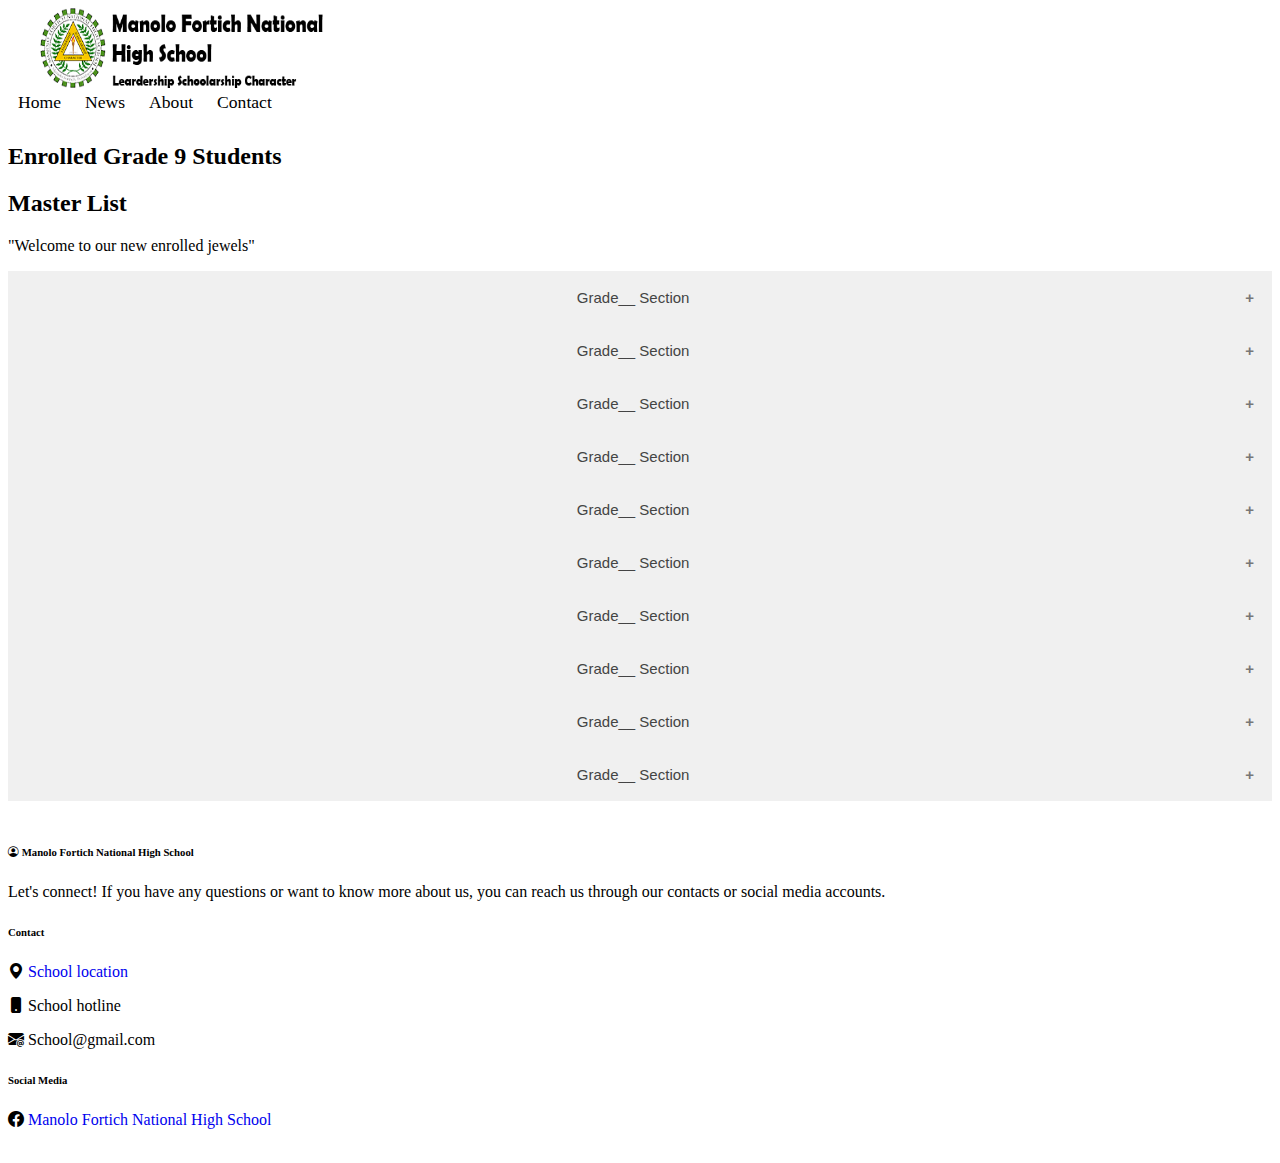
<file: Grade9.html>
<!DOCTYPE html>
<html lang="en">
    <head>
        <meta charset="UTF-8">
        <meta http-equiv="X-UA-Compatible" content="IE=edge">
        <meta name="viewport" content="width=device-width, initial-scale=1.0">
        <link href="https://cdn.jsdelivr.net/npm/bootstrap@5.0.2/dist/css/bootstrap.min.css" rel="stylesheet" integrity="sha384-EVSTQN3/azprG1Anm3QDgpJLIm9Nao0Yz1ztcQTwFspd3yD65VohhpuuCOmLASjC" crossorigin="anonymous">
        <link rel="stylesheet" href="style.css">
        <link rel="stylesheet" href="https://cdn.jsdelivr.net/npm/bootstrap-icons@1.10.3/font/bootstrap-icons.css">
        <link rel="icon" type="image/png" sizes="32x32" href="/favicon.png">

        <title>Grade 9</title>
    </head>


    <body>
            <!--navbar-->
        <div class="container">
                <div class="sticky-top d-flex justify-content-between align-items-center bg-light" class="wrapper flex">
                    <nav class="navbar navbar-light">
                        <div class="container-fluid">
                            <a class="navbar-brand navimg" href="#">
                                <img src="Untitled-1.png" alt="profile" width="350" height="80" class=" img-fluid">
                            </a>
                        </div>
                    </nav>
                    <div class="nav-link d-flex justify-content-between align-items-center fw-light">
                        <a class="mx-0" href="index.html">Home</a>
                        <a class="mx-0" href="index.html#news">News</a>
                        <a class="mx-0" href="index.html#about">About</a>
                        <a class="mx-0" href="#contact">Contact</a>
                    </div>
                </div>
            <!-- <script>
                function searchItems() {
                    var searchTerm = document.getElementById('search').value;
                    var items = document.getElementsByClassName('item');
                    
                    for (var i = 0; i < items.length; i++) {
                        var item = items[i];
                        
                        if (item.textContent.includes(searchTerm)) {
                            item.style.display = 'block';
                        } else {
                            item.style.display = 'none';
                        }
                    }
                }
            </script>
            <input type="text" id="search" name="search" onkeyup="searchItems()" placeholder="Search...">
            <div class="item">Item 1</div>
            <div class="item">Item 2</div>
            <div class="item">Item 3</div>
            Add more items as needed -->

            <!--About Section-->
            <section id="curriculum" class="bg-light mt-5">
               
                    <div class="text-center">
                        <h2 class="fw-light">Enrolled Grade 9 Students</h2>
                        <h2 class="fw-light">Master List</h2>
                        <p class="lead text-muted"> "Welcome to our new enrolled jewels"</p> 
                        <!-- <p class="lead text-muted">Having the knowledge and skills, the school will be a great contributor to your knowledge. -->
                        </p>
                    </div>

                    
                    <button class="accordion">Grade__ Section</button>
                    <div class="panel">
                        <p class="center">Male</p>
                        <div class="center2">
                            <p>Surname, Name Middle Initial</p>
                            <p>Surname, Name Middle Initial</p>
                            <p>Surname, Name Middle Initial</p>
                            <p>Surname, Name Middle Initial</p>
                            <p>Surname, Name Middle Initial</p>
                            <p>Surname, Name Middle Initial</p>
                            <p>Surname, Name Middle Initial</p>
                            <p>Surname, Name Middle Initial</p>
                            <p>Surname, Name Middle Initial</p>
                            <p>Surname, Name Middle Initial</p>
                        </div>
                        <p class="center">Female</p>
                        <div class="center2">
                            <p>Surname, Name Middle Initial</p>
                            <p>Surname, Name Middle Initial</p>
                            <p>Surname, Name Middle Initial</p>
                            <p>Surname, Name Middle Initial</p>
                            <p>Surname, Name Middle Initial</p>
                            <p>Surname, Name Middle Initial</p>
                            <p>Surname, Name Middle Initial</p>
                            <p>Surname, Name Middle Initial</p>
                            <p>Surname, Name Middle Initial</p>
                            <p>Surname, Name Middle Initial</p>
                        </div>
                    </div>

                    <button class="accordion">Grade__ Section</button>
                    <div class="panel">
                        <p class="center">Male</p>
                        <div class="center2">
                            <p>Surname, Name Middle Initial</p>
                            <p>Surname, Name Middle Initial</p>
                            <p>Surname, Name Middle Initial</p>
                            <p>Surname, Name Middle Initial</p>
                            <p>Surname, Name Middle Initial</p>
                            <p>Surname, Name Middle Initial</p>
                            <p>Surname, Name Middle Initial</p>
                            <p>Surname, Name Middle Initial</p>
                            <p>Surname, Name Middle Initial</p>
                            <p>Surname, Name Middle Initial</p>
                        </div>
                        <p class="center">Female</p>
                        <div class="center2">
                            <p>Surname, Name Middle Initial</p>
                            <p>Surname, Name Middle Initial</p>
                            <p>Surname, Name Middle Initial</p>
                            <p>Surname, Name Middle Initial</p>
                            <p>Surname, Name Middle Initial</p>
                            <p>Surname, Name Middle Initial</p>
                            <p>Surname, Name Middle Initial</p>
                            <p>Surname, Name Middle Initial</p>
                            <p>Surname, Name Middle Initial</p>
                            <p>Surname, Name Middle Initial</p>
                        </div>
                    </div>
            
                    <button class="accordion">Grade__ Section</button>
                    <div class="panel">
                        <p class="center">Male</p>
                        <div class="center2">
                            <p>Surname, Name Middle Initial</p>
                            <p>Surname, Name Middle Initial</p>
                            <p>Surname, Name Middle Initial</p>
                            <p>Surname, Name Middle Initial</p>
                            <p>Surname, Name Middle Initial</p>
                            <p>Surname, Name Middle Initial</p>
                            <p>Surname, Name Middle Initial</p>
                            <p>Surname, Name Middle Initial</p>
                            <p>Surname, Name Middle Initial</p>
                            <p>Surname, Name Middle Initial</p>
                        </div>
                        <p class="center">Female</p>
                        <div class="center2">
                            <p>Surname, Name Middle Initial</p>
                            <p>Surname, Name Middle Initial</p>
                            <p>Surname, Name Middle Initial</p>
                            <p>Surname, Name Middle Initial</p>
                            <p>Surname, Name Middle Initial</p>
                            <p>Surname, Name Middle Initial</p>
                            <p>Surname, Name Middle Initial</p>
                            <p>Surname, Name Middle Initial</p>
                            <p>Surname, Name Middle Initial</p>
                            <p>Surname, Name Middle Initial</p>
                        </div>
                    </div>
            
                    <button class="accordion">Grade__ Section</button>
                    <div class="panel">
                        <p class="center">Male</p>
                        <div class="center2">
                            <p>Surname, Name Middle Initial</p>
                            <p>Surname, Name Middle Initial</p>
                            <p>Surname, Name Middle Initial</p>
                            <p>Surname, Name Middle Initial</p>
                            <p>Surname, Name Middle Initial</p>
                            <p>Surname, Name Middle Initial</p>
                            <p>Surname, Name Middle Initial</p>
                            <p>Surname, Name Middle Initial</p>
                            <p>Surname, Name Middle Initial</p>
                            <p>Surname, Name Middle Initial</p>
                        </div>
                        <p class="center">Female</p>
                        <div class="center2">
                            <p>Surname, Name Middle Initial</p>
                            <p>Surname, Name Middle Initial</p>
                            <p>Surname, Name Middle Initial</p>
                            <p>Surname, Name Middle Initial</p>
                            <p>Surname, Name Middle Initial</p>
                            <p>Surname, Name Middle Initial</p>
                            <p>Surname, Name Middle Initial</p>
                            <p>Surname, Name Middle Initial</p>
                            <p>Surname, Name Middle Initial</p>
                            <p>Surname, Name Middle Initial</p>
                        </div>
                    </div>
            
                    <button class="accordion">Grade__ Section</button>
                    <div class="panel">
                        <p class="center">Male</p>
                        <div class="center2">
                            <p>Surname, Name Middle Initial</p>
                            <p>Surname, Name Middle Initial</p>
                            <p>Surname, Name Middle Initial</p>
                            <p>Surname, Name Middle Initial</p>
                            <p>Surname, Name Middle Initial</p>
                            <p>Surname, Name Middle Initial</p>
                            <p>Surname, Name Middle Initial</p>
                            <p>Surname, Name Middle Initial</p>
                            <p>Surname, Name Middle Initial</p>
                            <p>Surname, Name Middle Initial</p>
                        </div>
                        <p class="center">Female</p>
                        <div class="center2">
                            <p>Surname, Name Middle Initial</p>
                            <p>Surname, Name Middle Initial</p>
                            <p>Surname, Name Middle Initial</p>
                            <p>Surname, Name Middle Initial</p>
                            <p>Surname, Name Middle Initial</p>
                            <p>Surname, Name Middle Initial</p>
                            <p>Surname, Name Middle Initial</p>
                            <p>Surname, Name Middle Initial</p>
                            <p>Surname, Name Middle Initial</p>
                            <p>Surname, Name Middle Initial</p>
                        </div>
                    </div>
            
                    <button class="accordion">Grade__ Section</button>
                    <div class="panel">
                        <p class="center">Male</p>
                        <div class="center2">
                            <p>Surname, Name Middle Initial</p>
                            <p>Surname, Name Middle Initial</p>
                            <p>Surname, Name Middle Initial</p>
                            <p>Surname, Name Middle Initial</p>
                            <p>Surname, Name Middle Initial</p>
                            <p>Surname, Name Middle Initial</p>
                            <p>Surname, Name Middle Initial</p>
                            <p>Surname, Name Middle Initial</p>
                            <p>Surname, Name Middle Initial</p>
                            <p>Surname, Name Middle Initial</p>
                        </div>
                        <p class="center">Female</p>
                        <div class="center2">
                            <p>Surname, Name Middle Initial</p>
                            <p>Surname, Name Middle Initial</p>
                            <p>Surname, Name Middle Initial</p>
                            <p>Surname, Name Middle Initial</p>
                            <p>Surname, Name Middle Initial</p>
                            <p>Surname, Name Middle Initial</p>
                            <p>Surname, Name Middle Initial</p>
                            <p>Surname, Name Middle Initial</p>
                            <p>Surname, Name Middle Initial</p>
                            <p>Surname, Name Middle Initial</p>
                        </div>
                    </div>
            
                    <button class="accordion">Grade__ Section</button>
                    <div class="panel">
                        <p class="center">Male</p>
                        <div class="center2">
                            <p>Surname, Name Middle Initial</p>
                            <p>Surname, Name Middle Initial</p>
                            <p>Surname, Name Middle Initial</p>
                            <p>Surname, Name Middle Initial</p>
                            <p>Surname, Name Middle Initial</p>
                            <p>Surname, Name Middle Initial</p>
                            <p>Surname, Name Middle Initial</p>
                            <p>Surname, Name Middle Initial</p>
                            <p>Surname, Name Middle Initial</p>
                            <p>Surname, Name Middle Initial</p>
                        </div>
                        <p class="center">Female</p>
                        <div class="center2">
                            <p>Surname, Name Middle Initial</p>
                            <p>Surname, Name Middle Initial</p>
                            <p>Surname, Name Middle Initial</p>
                            <p>Surname, Name Middle Initial</p>
                            <p>Surname, Name Middle Initial</p>
                            <p>Surname, Name Middle Initial</p>
                            <p>Surname, Name Middle Initial</p>
                            <p>Surname, Name Middle Initial</p>
                            <p>Surname, Name Middle Initial</p>
                            <p>Surname, Name Middle Initial</p>
                        </div>
                    </div>
            
                    <button class="accordion">Grade__ Section</button>
                    <div class="panel">
                        <p class="center">Male</p>
                        <div class="center2">
                            <p>Surname, Name Middle Initial</p>
                            <p>Surname, Name Middle Initial</p>
                            <p>Surname, Name Middle Initial</p>
                            <p>Surname, Name Middle Initial</p>
                            <p>Surname, Name Middle Initial</p>
                            <p>Surname, Name Middle Initial</p>
                            <p>Surname, Name Middle Initial</p>
                            <p>Surname, Name Middle Initial</p>
                            <p>Surname, Name Middle Initial</p>
                            <p>Surname, Name Middle Initial</p>
                        </div>
                        <p class="center">Female</p>
                        <div class="center2">
                            <p>Surname, Name Middle Initial</p>
                            <p>Surname, Name Middle Initial</p>
                            <p>Surname, Name Middle Initial</p>
                            <p>Surname, Name Middle Initial</p>
                            <p>Surname, Name Middle Initial</p>
                            <p>Surname, Name Middle Initial</p>
                            <p>Surname, Name Middle Initial</p>
                            <p>Surname, Name Middle Initial</p>
                            <p>Surname, Name Middle Initial</p>
                            <p>Surname, Name Middle Initial</p>
                        </div>
                    </div>
            
                    <button class="accordion">Grade__ Section</button>
                    <div class="panel">
                        <p class="center">Male</p>
                        <div class="center2">
                            <p>Surname, Name Middle Initial</p>
                            <p>Surname, Name Middle Initial</p>
                            <p>Surname, Name Middle Initial</p>
                            <p>Surname, Name Middle Initial</p>
                            <p>Surname, Name Middle Initial</p>
                            <p>Surname, Name Middle Initial</p>
                            <p>Surname, Name Middle Initial</p>
                            <p>Surname, Name Middle Initial</p>
                            <p>Surname, Name Middle Initial</p>
                            <p>Surname, Name Middle Initial</p>
                        </div>
                        <p class="center">Female</p>
                        <div class="center2">
                            <p>Surname, Name Middle Initial</p>
                            <p>Surname, Name Middle Initial</p>
                            <p>Surname, Name Middle Initial</p>
                            <p>Surname, Name Middle Initial</p>
                            <p>Surname, Name Middle Initial</p>
                            <p>Surname, Name Middle Initial</p>
                            <p>Surname, Name Middle Initial</p>
                            <p>Surname, Name Middle Initial</p>
                            <p>Surname, Name Middle Initial</p>
                            <p>Surname, Name Middle Initial</p>
                        </div>
                    </div>
            
                    <button class="accordion">Grade__ Section</button>
                    <div class="panel">
                        <p class="center">Male</p>
                        <div class="center2">
                            <p>Surname, Name Middle Initial</p>
                            <p>Surname, Name Middle Initial</p>
                            <p>Surname, Name Middle Initial</p>
                            <p>Surname, Name Middle Initial</p>
                            <p>Surname, Name Middle Initial</p>
                            <p>Surname, Name Middle Initial</p>
                            <p>Surname, Name Middle Initial</p>
                            <p>Surname, Name Middle Initial</p>
                            <p>Surname, Name Middle Initial</p>
                            <p>Surname, Name Middle Initial</p>
                        </div>
                        <p class="center">Female</p>
                        <div class="center2">
                            <p>Surname, Name Middle Initial</p>
                            <p>Surname, Name Middle Initial</p>
                            <p>Surname, Name Middle Initial</p>
                            <p>Surname, Name Middle Initial</p>
                            <p>Surname, Name Middle Initial</p>
                            <p>Surname, Name Middle Initial</p>
                            <p>Surname, Name Middle Initial</p>
                            <p>Surname, Name Middle Initial</p>
                            <p>Surname, Name Middle Initial</p>
                            <p>Surname, Name Middle Initial</p>
                        </div>
                    </div>
                </div>
                
            </section>
            <script>
                var acc = document.getElementsByClassName("accordion");
                var i;
        
                for (i = 0; i < acc.length; i++) {
                    acc[i].addEventListener("click", function() {
                        this.classList.toggle("active");
                        var panel = this.nextElementSibling;
                        if (panel.style.maxHeight) {
                            panel.style.maxHeight = null;
                        } else {
                            panel.style.maxHeight = panel.scrollHeight + "px";
                        } 
                    });
                }
            </script>

            <!-- Footer -->
            <footer class="text-center text-lg-start bg-white text-muted">
                <section id="contact">
                    <div class="container text-center text-md-start mt-5">
                      <div class="row mt-3">
                        <div class="col-md-3 col-lg-4 col-xl-3 mx-auto mb-4">
                          <h6 class="text-uppercase fw-bold mb-4">
                            <i class="bi bi-person-circle"></i> Manolo Fortich National High School
                          </h6>
                          <p>
                           Let's connect! If you have any questions or want to know more about us, you can reach us through our contacts or social media accounts.
                          </p>
                        </div>
                        <div class="col-md-4 col-lg-3 col-xl-3 mx-auto mb-md-0 mb-4">
                            <!-- Links -->
                            <h6 class="text-uppercase fw-bold mb-4">Contact</h6>
                            <p><i class="bi bi-geo-alt-fill"></i><a class="socials text-muted" href="https://www.google.com/maps/place/Manolo+Fortich+National+High+School/@8.3683301,124.8629163,17z/data=!4m6!3m5!1s0x32ffbdf8a8a9cdfd:0xefb4e4f49a848094!8m2!3d8.3683301!4d124.8629163!16s%2Fg%2F11b697rzgc?authuser=0&entry=ttu"> School location</a></p>
                            <p><i class="bi bi-phone-fill"></i> School hotline</p>
                            <p><i class="bi bi-envelope-at-fill"></i> School@gmail.com</p>
                        </div>
                        <div class="col-md-4 col-lg-3 col-xl-3 mx-auto mb-md-0 mb-4">
                            <!-- Links -->
                            <h6 class="text-uppercase fw-bold mb-4">Social Media</h6>
                            <p><i class="bi bi-facebook"></i><a class="socials text-muted" href="https://web.facebook.com/ManoloFortichNHSOfficial"> Manolo Fortich National High School</a></p>
                            <!-- <p><i class="bi bi-instagram"></i><a class="socials text-muted"href="https://www.instagram.com/chizingyah/"> @chizingyah</a></p> -->
                        </div>
                    </div>
                </section>
            </footer> 
        </div>
        <script src="https://cdn.jsdelivr.net/npm/bootstrap@5.0.2/dist/js/bootstrap.bundle.min.js" integrity="sha384-MrcW6ZMFYlzcLA8Nl+NtUVF0sA7MsXsP1UyJoMp4YLEuNSfAP+JcXn/tWtIaxVXM" crossorigin="anonymous"></script>
    </body>
</html>
</file>
<file: style.css>
section{
    padding: 10px 0;
}

div.nav-link > a {
    color: black;
    font-size: 1.1rem;
    padding: 5px 10px;
    text-decoration: none;
  }
  
  div.nav-link > a:hover {
    color: rgb(255, 255, 255);
    background-color:dimgray;
    border-radius: 30px;
  }

  .navimg {
    flex-wrap:nowrap;
  }
  .fs{
    font-size: 1.1rem;
  }
  .socials{
    text-decoration: none;
  }
  
  .tntv {
    padding-top: 50%;
    padding-top: 25%;
  }
  .graphic_design{
    height:400px;
    width: 260px;
  }
  .design_2{
    height: 400px;
    width: 400px;
  }

  .container_img {
    position: relative;
    text-align: center;
    color: white;
    width: 100%;
  }

  .clarity {
    color: gold;
    background-color: darkgreen;
  }

  .video-container {
    max-width: 700px;
    margin: 400px;
  }

  .center {
    text-align: center;
    font-size: 45px;
  }

  .center2 {
    text-align: center;
  }

  .container_2 {
    position: relative;
    text-align: center;
    color: white;
    font-weight: bold;
  }
  .centered {
    position: absolute;
    top: 70%;
    left: 50%;
    transform: translate(-50%, -50%);
  }

  .accordion {
    background-color: #f0f0f0;
    color: #444;
    cursor: pointer;
    padding: 18px;
    width: 100%;
    border: none;
    text-align: center;
    outline: none;
    font-size: 15px;
    transition: 0.4s;
}

.active, .accordion:hover {
    background-color: #ccc;
}

.accordion:after {
    content: '\002B';
    color: #777;
    font-weight: bold;
    float: right;
    margin-left: 5px;
}

.active:after {
    content: "\2212";
}

.panel {
    padding: 0 18px;
    background-color: white;
    max-height: 0;
    overflow: hidden;
    transition: max-height 0.2s ease-out;
}

.mfnhs{
  font-size: 50%;
}

.bordered {
  border: 1px solid black; /* 1px width, solid black border */
  padding: 20px; /* Padding for the bordered div */
  text-align: center; /* Center-align content */
  object-position: center;
}

.logo {
  max-width: 100px; /* Adjust the width of the logo */
}

.position{
  text-align: center;
}

.wrapper {
  display: grid;
  grid-template-columns: repeat(auto-fit, minmax(min(11.25rem, 100%),ltr));
  grid-gap: lrem;
}

.flex {
  flex-wrap: nowrap;
}

/* school photos */
/* * {
  margin: 0;
  padding: 0;
  font-family: "Poppins",sans-serif;
  box-sizing: border-box;
}
body {
  padding: 0 8%;
}
h2 {
  font-size: 3.2rem;
  text-transform: uppercase;
  padding: 24px 0;
}
.Gallery {
  display: flex;
  flex-wrap: wrap;
  justify-content: flex-end;
}
.Gallary img {
  max-width: 298px;
  max-height: 224px;
  margin: 2px;
}
.Gallery img:hover {
  cursor: pointer;
  filter: brightness(70%);
}
#FullImageView {
  position: absolute;
  top: 0;
  left: 0;
  width: 100%;
  height: 100%;
  background-color: rgba(0, 0, 0, -9);
} */
</file>
